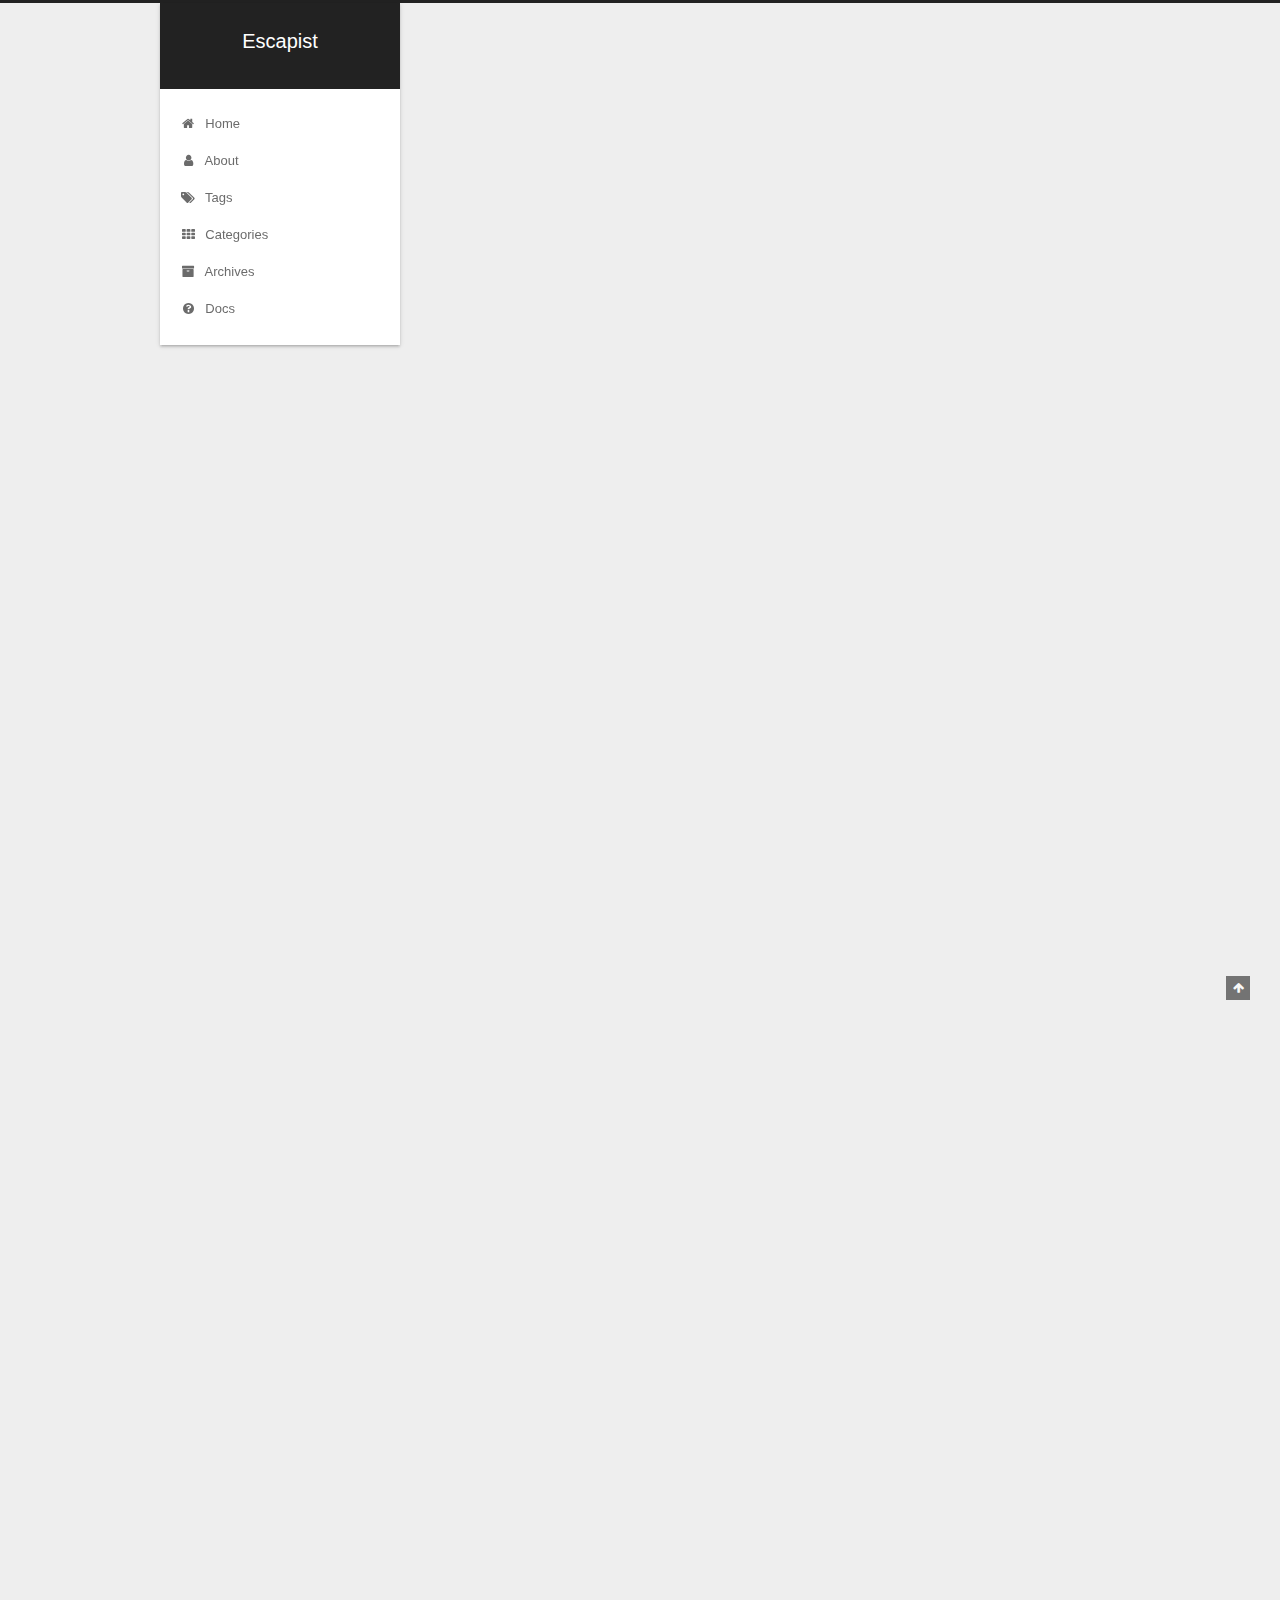
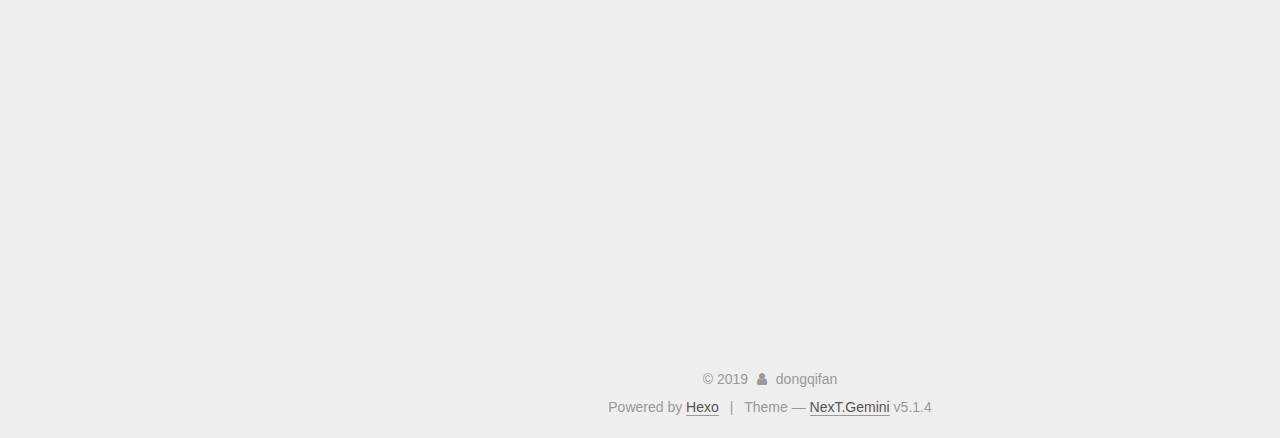
<file: index.html>
<!DOCTYPE html>



  


<html class="theme-next gemini use-motion" lang>
<head><meta name="generator" content="Hexo 3.9.0">
  <meta charset="UTF-8">
<meta http-equiv="X-UA-Compatible" content="IE=edge">
<meta name="viewport" content="width=device-width, initial-scale=1, maximum-scale=1">
<meta name="theme-color" content="#222">









<meta http-equiv="Cache-Control" content="no-transform">
<meta http-equiv="Cache-Control" content="no-siteapp">
















  
  
  <link href="/lib/fancybox/source/jquery.fancybox.css?v=2.1.5" rel="stylesheet" type="text/css">







<link href="/lib/font-awesome/css/font-awesome.min.css?v=4.6.2" rel="stylesheet" type="text/css">

<link href="/css/main.css?v=5.1.4" rel="stylesheet" type="text/css">


  <link rel="apple-touch-icon" sizes="180x180" href="/images/apple-touch-icon-next.png?v=5.1.4">


  <link rel="icon" type="image/png" sizes="32x32" href="/images/favicon-32x32-next.png?v=5.1.4">


  <link rel="icon" type="image/png" sizes="16x16" href="/images/favicon-16x16-next.png?v=5.1.4">


  <link rel="mask-icon" href="/images/logo.svg?v=5.1.4" color="#222">


  <link rel="manifest" href="/images/manifest.json">


  <meta name="msapplication-config" content="/images/browserconfig.xml">



  <meta name="keywords" content="Hexo, NexT">










<meta property="og:type" content="website">
<meta property="og:title" content="Escapist">
<meta property="og:url" content="http://yoursite.com/index.html">
<meta property="og:site_name" content="Escapist">
<meta property="og:locale" content="default">
<meta name="twitter:card" content="summary">
<meta name="twitter:title" content="Escapist">



<script type="text/javascript" id="hexo.configurations">
  var NexT = window.NexT || {};
  var CONFIG = {
    root: '/',
    scheme: 'Gemini',
    version: '5.1.4',
    sidebar: {"position":"left","display":"post","offset":12,"b2t":false,"scrollpercent":false,"onmobile":false},
    fancybox: true,
    tabs: true,
    motion: {"enable":true,"async":false,"transition":{"post_block":"fadeIn","post_header":"slideDownIn","post_body":"slideDownIn","coll_header":"slideLeftIn","sidebar":"slideUpIn"}},
    duoshuo: {
      userId: '0',
      author: 'Author'
    },
    algolia: {
      applicationID: '',
      apiKey: '',
      indexName: '',
      hits: {"per_page":10},
      labels: {"input_placeholder":"Search for Posts","hits_empty":"We didn't find any results for the search: ${query}","hits_stats":"${hits} results found in ${time} ms"}
    }
  };
</script>



  <link rel="canonical" href="http://yoursite.com/">





  <title>Escapist</title>
  








</head>

<body itemscope itemtype="http://schema.org/WebPage" lang="default">

  
  
    
  

  <div class="container sidebar-position-left 
  page-home">
    <div class="headband"></div>

    <header id="header" class="header" itemscope itemtype="http://schema.org/WPHeader">
      <div class="header-inner"><div class="site-brand-wrapper">
  <div class="site-meta ">
    

    <div class="custom-logo-site-title">
      <a href="/" class="brand" rel="start">
        <span class="logo-line-before"><i></i></span>
        <span class="site-title">Escapist</span>
        <span class="logo-line-after"><i></i></span>
      </a>
    </div>
      
        <p class="site-subtitle"></p>
      
  </div>

  <div class="site-nav-toggle">
    <button>
      <span class="btn-bar"></span>
      <span class="btn-bar"></span>
      <span class="btn-bar"></span>
    </button>
  </div>
</div>

<nav class="site-nav">
  

  
    <ul id="menu" class="menu">
      
        
        <li class="menu-item menu-item-home">
          <a href="/" rel="section">
            
              <i class="menu-item-icon fa fa-fw fa-home"></i> <br>
            
            Home
          </a>
        </li>
      
        
        <li class="menu-item menu-item-about">
          <a href="/about/" rel="section">
            
              <i class="menu-item-icon fa fa-fw fa-user"></i> <br>
            
            About
          </a>
        </li>
      
        
        <li class="menu-item menu-item-tags">
          <a href="/tags/" rel="section">
            
              <i class="menu-item-icon fa fa-fw fa-tags"></i> <br>
            
            Tags
          </a>
        </li>
      
        
        <li class="menu-item menu-item-categories">
          <a href="/categories/" rel="section">
            
              <i class="menu-item-icon fa fa-fw fa-th"></i> <br>
            
            Categories
          </a>
        </li>
      
        
        <li class="menu-item menu-item-archives">
          <a href="/archives/" rel="section">
            
              <i class="menu-item-icon fa fa-fw fa-archive"></i> <br>
            
            Archives
          </a>
        </li>
      
        
        <li class="menu-item menu-item-docs">
          <a href="/" rel="section">
            
              <i class="menu-item-icon fa fa-fw fa-question-circle"></i> <br>
            
            Docs
          </a>
        </li>
      

      
    </ul>
  

  
</nav>



 </div>
    </header>

    <main id="main" class="main">
      <div class="main-inner">
        <div class="content-wrap">
          <div id="content" class="content">
            
  <section id="posts" class="posts-expand">
    
      

  

  
  
  

  <article class="post post-type-normal" itemscope itemtype="http://schema.org/Article">
  
  
  
  <div class="post-block">
    <link itemprop="mainEntityOfPage" href="http://yoursite.com/2019/07/31/Mac下APUE环境配置/">

    <span hidden itemprop="author" itemscope itemtype="http://schema.org/Person">
      <meta itemprop="name" content="dongqifan">
      <meta itemprop="description" content>
      <meta itemprop="image" content="/images/avatar.gif">
    </span>

    <span hidden itemprop="publisher" itemscope itemtype="http://schema.org/Organization">
      <meta itemprop="name" content="Escapist">
    </span>

    
      <header class="post-header">

        
        
          <h1 class="post-title" itemprop="name headline">
                
                <a class="post-title-link" href="/2019/07/31/Mac下APUE环境配置/" itemprop="url">Mac下APUE环境配置</a></h1>
        

        <div class="post-meta">
          <span class="post-time">
            
              <span class="post-meta-item-icon">
                <i class="fa fa-calendar-o"></i>
              </span>
              
                <span class="post-meta-item-text">Posted on</span>
              
              <time title="Post created" itemprop="dateCreated datePublished" datetime="2019-07-31T23:54:31+08:00">
                2019-07-31
              </time>
            

            

            
          </span>

          

          
            
          

          
          

          

          

          

        </div>
      </header>
    

    
    
    
    <div class="post-body" itemprop="articleBody">

      
      

      
        
          
            <h2 id="前言"><a href="#前言" class="headerlink" title="前言"></a>前言</h2><p>最近打算分析学习nginx和redis源码，主要目的是想通过分析优秀的开源软件学习顶尖高手的软件设计思路，同时通过学习优秀的开源软件将会学习很多知识。本人比较喜欢偏底层的知识体系，而nginx和redis又都是用c语言写的，都是开源里面非常优秀的软件，涉及到大量的系统底层编程，可谓知识的盛宴。所以在研究源码时，需要学习APUE相关知识，APUE即unix网络环境高级编程，经典书籍。本篇文章主要是讲解如何在mac环境下搭建APUE的源码工程，基于第三版！！</p>
<h2 id="配置运行环境"><a href="#配置运行环境" class="headerlink" title="配置运行环境"></a>配置运行环境</h2><ul>
<li>首先去官网下载源码tar包，地址：<a href="http://www.apuebook.com/apue3e.html" target="_blank" rel="noopener">http://www.apuebook.com/apue3e.html</a>或者直接下载：<a href="http://www.apuebook.com/src.3e.tar.gz" target="_blank" rel="noopener">http://www.apuebook.com/src.3e.tar.gz</a></li>
<li>将下载好的包放到本地喜欢的目录解压，进入解压目录后将<strong>error.c</strong>和<strong>apue.h</strong>拷贝到相应的路径下：<code>cp include/apue.h /usr/local/include</code>和<code>cp lib/error.c /usr/local/include/</code></li>
<li>然后将拷贝过去的<code>apue.h</code>中的最后一个<code>#endif</code>前，将<code>error.c</code>使用#include进去，如下：<img src="/2019/07/31/Mac下APUE环境配置/1.png" title="This is an example image"></li>
<li>到此结束</li>
</ul>

          
        
      
    </div>
    
    
    

    

    

    

    <footer class="post-footer">
      

      

      

      
      
        <div class="post-eof"></div>
      
    </footer>
  </div>
  
  
  
  </article>


    
      

  

  
  
  

  <article class="post post-type-normal" itemscope itemtype="http://schema.org/Article">
  
  
  
  <div class="post-block">
    <link itemprop="mainEntityOfPage" href="http://yoursite.com/2019/07/29/hello-world/">

    <span hidden itemprop="author" itemscope itemtype="http://schema.org/Person">
      <meta itemprop="name" content="dongqifan">
      <meta itemprop="description" content>
      <meta itemprop="image" content="/images/avatar.gif">
    </span>

    <span hidden itemprop="publisher" itemscope itemtype="http://schema.org/Organization">
      <meta itemprop="name" content="Escapist">
    </span>

    
      <header class="post-header">

        
        
          <h1 class="post-title" itemprop="name headline">
                
                <a class="post-title-link" href="/2019/07/29/hello-world/" itemprop="url">Hello World</a></h1>
        

        <div class="post-meta">
          <span class="post-time">
            
              <span class="post-meta-item-icon">
                <i class="fa fa-calendar-o"></i>
              </span>
              
                <span class="post-meta-item-text">Posted on</span>
              
              <time title="Post created" itemprop="dateCreated datePublished" datetime="2019-07-29T23:26:55+08:00">
                2019-07-29
              </time>
            

            

            
          </span>

          

          
            
          

          
          

          

          

          

        </div>
      </header>
    

    
    
    
    <div class="post-body" itemprop="articleBody">

      
      

      
        
          
            <p>Welcome to <a href="https://hexo.io/" target="_blank" rel="noopener">Hexo</a>! This is your very first post. Check <a href="https://hexo.io/docs/" target="_blank" rel="noopener">documentation</a> for more info. If you get any problems when using Hexo, you can find the answer in <a href="https://hexo.io/docs/troubleshooting.html" target="_blank" rel="noopener">troubleshooting</a> or you can ask me on <a href="https://github.com/hexojs/hexo/issues" target="_blank" rel="noopener">GitHub</a>.</p>
<h2 id="Quick-Start"><a href="#Quick-Start" class="headerlink" title="Quick Start"></a>Quick Start</h2><h3 id="Create-a-new-post"><a href="#Create-a-new-post" class="headerlink" title="Create a new post"></a>Create a new post</h3><figure class="highlight bash"><table><tr><td class="gutter"><pre><span class="line">1</span><br></pre></td><td class="code"><pre><span class="line">$ hexo new <span class="string">"My New Post"</span></span><br></pre></td></tr></table></figure>

<p>More info: <a href="https://hexo.io/docs/writing.html" target="_blank" rel="noopener">Writing</a></p>
<h3 id="Run-server"><a href="#Run-server" class="headerlink" title="Run server"></a>Run server</h3><figure class="highlight bash"><table><tr><td class="gutter"><pre><span class="line">1</span><br></pre></td><td class="code"><pre><span class="line">$ hexo server</span><br></pre></td></tr></table></figure>

<p>More info: <a href="https://hexo.io/docs/server.html" target="_blank" rel="noopener">Server</a></p>
<h3 id="Generate-static-files"><a href="#Generate-static-files" class="headerlink" title="Generate static files"></a>Generate static files</h3><figure class="highlight bash"><table><tr><td class="gutter"><pre><span class="line">1</span><br></pre></td><td class="code"><pre><span class="line">$ hexo generate</span><br></pre></td></tr></table></figure>

<p>More info: <a href="https://hexo.io/docs/generating.html" target="_blank" rel="noopener">Generating</a></p>
<h3 id="Deploy-to-remote-sites"><a href="#Deploy-to-remote-sites" class="headerlink" title="Deploy to remote sites"></a>Deploy to remote sites</h3><figure class="highlight bash"><table><tr><td class="gutter"><pre><span class="line">1</span><br></pre></td><td class="code"><pre><span class="line">$ hexo deploy</span><br></pre></td></tr></table></figure>

<p>More info: <a href="https://hexo.io/docs/deployment.html" target="_blank" rel="noopener">Deployment</a></p>

          
        
      
    </div>
    
    
    

    

    

    

    <footer class="post-footer">
      

      

      

      
      
        <div class="post-eof"></div>
      
    </footer>
  </div>
  
  
  
  </article>


    
  </section>

  


          </div>
          


          

        </div>
        
          
  
  <div class="sidebar-toggle">
    <div class="sidebar-toggle-line-wrap">
      <span class="sidebar-toggle-line sidebar-toggle-line-first"></span>
      <span class="sidebar-toggle-line sidebar-toggle-line-middle"></span>
      <span class="sidebar-toggle-line sidebar-toggle-line-last"></span>
    </div>
  </div>

  <aside id="sidebar" class="sidebar">
    
    <div class="sidebar-inner">

      

      

      <section class="site-overview-wrap sidebar-panel sidebar-panel-active">
        <div class="site-overview">
          <div class="site-author motion-element" itemprop="author" itemscope itemtype="http://schema.org/Person">
            
              <img class="site-author-image" itemprop="image" src="/images/avatar.gif" alt="dongqifan">
            
              <p class="site-author-name" itemprop="name">dongqifan</p>
              <p class="site-description motion-element" itemprop="description"></p>
          </div>

          <nav class="site-state motion-element">

            
              <div class="site-state-item site-state-posts">
              
                <a href="/archives/">
              
                  <span class="site-state-item-count">2</span>
                  <span class="site-state-item-name">posts</span>
                </a>
              </div>
            

            

            
              
              
              <div class="site-state-item site-state-tags">
                
                  <span class="site-state-item-count">1</span>
                  <span class="site-state-item-name">tags</span>
                
              </div>
            

          </nav>

          

          

          
          

          
          

          

        </div>
      </section>

      

      

    </div>
  </aside>


        
      </div>
    </main>

    <footer id="footer" class="footer">
      <div class="footer-inner">
        <div class="copyright">&copy; <span itemprop="copyrightYear">2019</span>
  <span class="with-love">
    <i class="fa fa-user"></i>
  </span>
  <span class="author" itemprop="copyrightHolder">dongqifan</span>

  
</div>


  <div class="powered-by">Powered by <a class="theme-link" target="_blank" href="https://hexo.io">Hexo</a></div>



  <span class="post-meta-divider">|</span>



  <div class="theme-info">Theme &mdash; <a class="theme-link" target="_blank" href="https://github.com/iissnan/hexo-theme-next">NexT.Gemini</a> v5.1.4</div>




        







        
      </div>
    </footer>

    
      <div class="back-to-top">
        <i class="fa fa-arrow-up"></i>
        
      </div>
    

    

  </div>

  

<script type="text/javascript">
  if (Object.prototype.toString.call(window.Promise) !== '[object Function]') {
    window.Promise = null;
  }
</script>









  












  
  
    <script type="text/javascript" src="/lib/jquery/index.js?v=2.1.3"></script>
  

  
  
    <script type="text/javascript" src="/lib/fastclick/lib/fastclick.min.js?v=1.0.6"></script>
  

  
  
    <script type="text/javascript" src="/lib/jquery_lazyload/jquery.lazyload.js?v=1.9.7"></script>
  

  
  
    <script type="text/javascript" src="/lib/velocity/velocity.min.js?v=1.2.1"></script>
  

  
  
    <script type="text/javascript" src="/lib/velocity/velocity.ui.min.js?v=1.2.1"></script>
  

  
  
    <script type="text/javascript" src="/lib/fancybox/source/jquery.fancybox.pack.js?v=2.1.5"></script>
  


  


  <script type="text/javascript" src="/js/src/utils.js?v=5.1.4"></script>

  <script type="text/javascript" src="/js/src/motion.js?v=5.1.4"></script>



  
  


  <script type="text/javascript" src="/js/src/affix.js?v=5.1.4"></script>

  <script type="text/javascript" src="/js/src/schemes/pisces.js?v=5.1.4"></script>



  

  


  <script type="text/javascript" src="/js/src/bootstrap.js?v=5.1.4"></script>



  


  




	





  





  












  





  

  

  

  
  

  

  

  

</body>
</html>
</file>
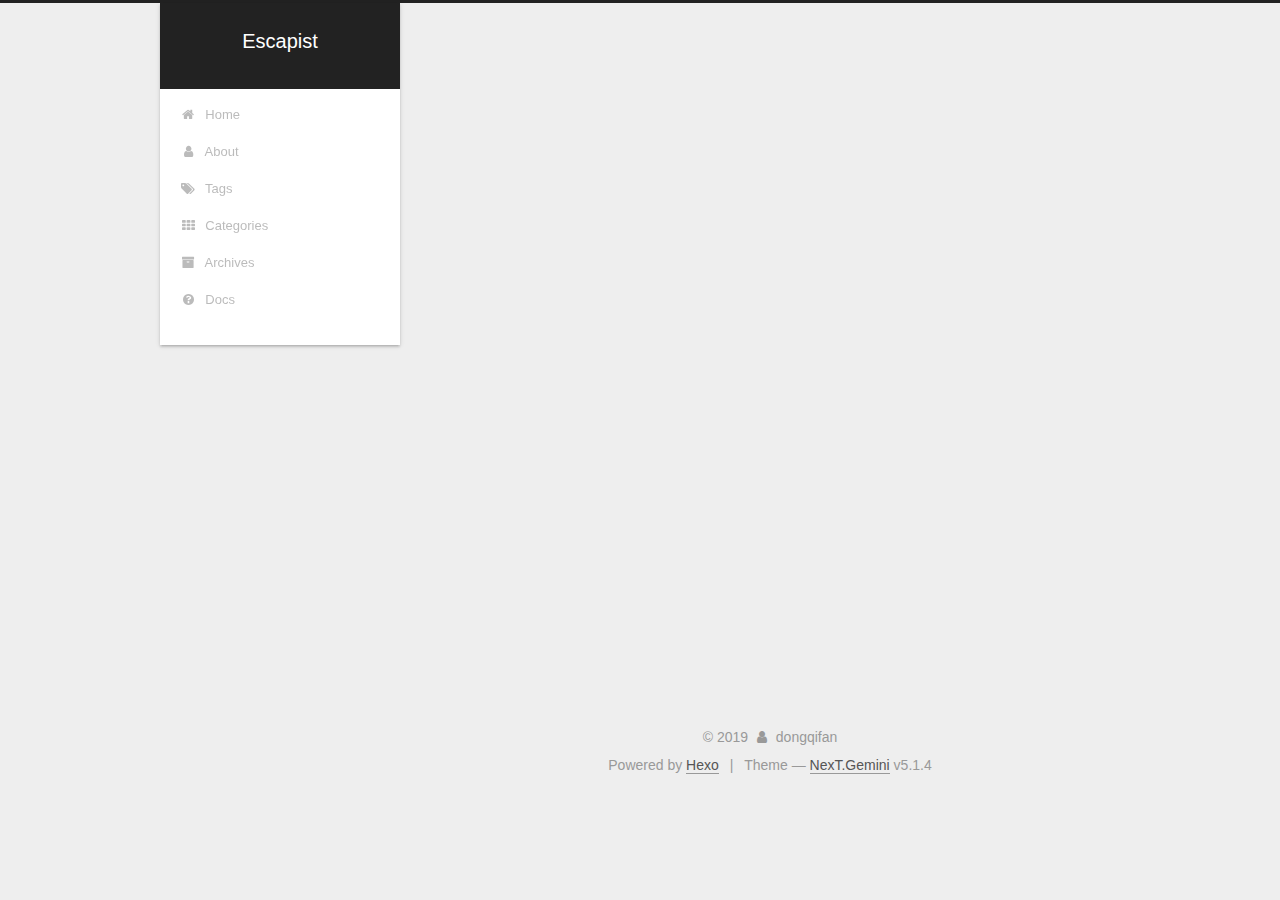
<file: archives/index.html>
<!DOCTYPE html>



  


<html class="theme-next gemini use-motion" lang>
<head><meta name="generator" content="Hexo 3.9.0">
  <meta charset="UTF-8">
<meta http-equiv="X-UA-Compatible" content="IE=edge">
<meta name="viewport" content="width=device-width, initial-scale=1, maximum-scale=1">
<meta name="theme-color" content="#222">









<meta http-equiv="Cache-Control" content="no-transform">
<meta http-equiv="Cache-Control" content="no-siteapp">
















  
  
  <link href="/lib/fancybox/source/jquery.fancybox.css?v=2.1.5" rel="stylesheet" type="text/css">







<link href="/lib/font-awesome/css/font-awesome.min.css?v=4.6.2" rel="stylesheet" type="text/css">

<link href="/css/main.css?v=5.1.4" rel="stylesheet" type="text/css">


  <link rel="apple-touch-icon" sizes="180x180" href="/images/apple-touch-icon-next.png?v=5.1.4">


  <link rel="icon" type="image/png" sizes="32x32" href="/images/favicon-32x32-next.png?v=5.1.4">


  <link rel="icon" type="image/png" sizes="16x16" href="/images/favicon-16x16-next.png?v=5.1.4">


  <link rel="mask-icon" href="/images/logo.svg?v=5.1.4" color="#222">


  <link rel="manifest" href="/images/manifest.json">


  <meta name="msapplication-config" content="/images/browserconfig.xml">



  <meta name="keywords" content="Hexo, NexT">










<meta property="og:type" content="website">
<meta property="og:title" content="Escapist">
<meta property="og:url" content="http://yoursite.com/archives/index.html">
<meta property="og:site_name" content="Escapist">
<meta property="og:locale" content="default">
<meta name="twitter:card" content="summary">
<meta name="twitter:title" content="Escapist">



<script type="text/javascript" id="hexo.configurations">
  var NexT = window.NexT || {};
  var CONFIG = {
    root: '/',
    scheme: 'Gemini',
    version: '5.1.4',
    sidebar: {"position":"left","display":"post","offset":12,"b2t":false,"scrollpercent":false,"onmobile":false},
    fancybox: true,
    tabs: true,
    motion: {"enable":true,"async":false,"transition":{"post_block":"fadeIn","post_header":"slideDownIn","post_body":"slideDownIn","coll_header":"slideLeftIn","sidebar":"slideUpIn"}},
    duoshuo: {
      userId: '0',
      author: 'Author'
    },
    algolia: {
      applicationID: '',
      apiKey: '',
      indexName: '',
      hits: {"per_page":10},
      labels: {"input_placeholder":"Search for Posts","hits_empty":"We didn't find any results for the search: ${query}","hits_stats":"${hits} results found in ${time} ms"}
    }
  };
</script>



  <link rel="canonical" href="http://yoursite.com/archives/">





  <title>Archive | Escapist</title>
  








</head>

<body itemscope itemtype="http://schema.org/WebPage" lang="default">

  
  
    
  

  <div class="container sidebar-position-left page-archive">
    <div class="headband"></div>

    <header id="header" class="header" itemscope itemtype="http://schema.org/WPHeader">
      <div class="header-inner"><div class="site-brand-wrapper">
  <div class="site-meta ">
    

    <div class="custom-logo-site-title">
      <a href="/" class="brand" rel="start">
        <span class="logo-line-before"><i></i></span>
        <span class="site-title">Escapist</span>
        <span class="logo-line-after"><i></i></span>
      </a>
    </div>
      
        <p class="site-subtitle"></p>
      
  </div>

  <div class="site-nav-toggle">
    <button>
      <span class="btn-bar"></span>
      <span class="btn-bar"></span>
      <span class="btn-bar"></span>
    </button>
  </div>
</div>

<nav class="site-nav">
  

  
    <ul id="menu" class="menu">
      
        
        <li class="menu-item menu-item-home">
          <a href="/" rel="section">
            
              <i class="menu-item-icon fa fa-fw fa-home"></i> <br>
            
            Home
          </a>
        </li>
      
        
        <li class="menu-item menu-item-about">
          <a href="/about/" rel="section">
            
              <i class="menu-item-icon fa fa-fw fa-user"></i> <br>
            
            About
          </a>
        </li>
      
        
        <li class="menu-item menu-item-tags">
          <a href="/tags/" rel="section">
            
              <i class="menu-item-icon fa fa-fw fa-tags"></i> <br>
            
            Tags
          </a>
        </li>
      
        
        <li class="menu-item menu-item-categories">
          <a href="/categories/" rel="section">
            
              <i class="menu-item-icon fa fa-fw fa-th"></i> <br>
            
            Categories
          </a>
        </li>
      
        
        <li class="menu-item menu-item-archives">
          <a href="/archives/" rel="section">
            
              <i class="menu-item-icon fa fa-fw fa-archive"></i> <br>
            
            Archives
          </a>
        </li>
      
        
        <li class="menu-item menu-item-docs">
          <a href="/" rel="section">
            
              <i class="menu-item-icon fa fa-fw fa-question-circle"></i> <br>
            
            Docs
          </a>
        </li>
      

      
    </ul>
  

  
</nav>



 </div>
    </header>

    <main id="main" class="main">
      <div class="main-inner">
        <div class="content-wrap">
          <div id="content" class="content">
            

  
  
  
  <div class="post-block archive">
    <div id="posts" class="posts-collapse">
      <span class="archive-move-on"></span>

      <span class="archive-page-counter">
        
        
        
          
        
        Um..! 2 posts in total. Keep on posting.
      </span>

      

        
        
        

        
          
          <div class="collection-title">
            <h1 class="archive-year" id="archive-year-2019">2019</h1>
          </div>
        
        

        

  <article class="post post-type-normal" itemscope itemtype="http://schema.org/Article">
    <header class="post-header">

      <h2 class="post-title">
        
            <a class="post-title-link" href="/2019/07/31/Mac下APUE环境配置/" itemprop="url">
              
                <span itemprop="name">Mac下APUE环境配置</span>
              
            </a>
        
      </h2>

      <div class="post-meta">
        <time class="post-time" itemprop="dateCreated" datetime="2019-07-31T23:54:31+08:00" content="2019-07-31">
          07-31
        </time>
      </div>

    </header>
  </article>



      

        
        
        

        
        

        

  <article class="post post-type-normal" itemscope itemtype="http://schema.org/Article">
    <header class="post-header">

      <h2 class="post-title">
        
            <a class="post-title-link" href="/2019/07/29/hello-world/" itemprop="url">
              
                <span itemprop="name">Hello World</span>
              
            </a>
        
      </h2>

      <div class="post-meta">
        <time class="post-time" itemprop="dateCreated" datetime="2019-07-29T23:26:55+08:00" content="2019-07-29">
          07-29
        </time>
      </div>

    </header>
  </article>



      

    </div>
  </div>
  
  
  

  



          </div>
          


          

        </div>
        
          
  
  <div class="sidebar-toggle">
    <div class="sidebar-toggle-line-wrap">
      <span class="sidebar-toggle-line sidebar-toggle-line-first"></span>
      <span class="sidebar-toggle-line sidebar-toggle-line-middle"></span>
      <span class="sidebar-toggle-line sidebar-toggle-line-last"></span>
    </div>
  </div>

  <aside id="sidebar" class="sidebar">
    
    <div class="sidebar-inner">

      

      

      <section class="site-overview-wrap sidebar-panel sidebar-panel-active">
        <div class="site-overview">
          <div class="site-author motion-element" itemprop="author" itemscope itemtype="http://schema.org/Person">
            
              <img class="site-author-image" itemprop="image" src="/images/avatar.gif" alt="dongqifan">
            
              <p class="site-author-name" itemprop="name">dongqifan</p>
              <p class="site-description motion-element" itemprop="description"></p>
          </div>

          <nav class="site-state motion-element">

            
              <div class="site-state-item site-state-posts">
              
                <a href="/archives/">
              
                  <span class="site-state-item-count">2</span>
                  <span class="site-state-item-name">posts</span>
                </a>
              </div>
            

            

            
              
              
              <div class="site-state-item site-state-tags">
                
                  <span class="site-state-item-count">1</span>
                  <span class="site-state-item-name">tags</span>
                
              </div>
            

          </nav>

          

          

          
          

          
          

          

        </div>
      </section>

      

      

    </div>
  </aside>


        
      </div>
    </main>

    <footer id="footer" class="footer">
      <div class="footer-inner">
        <div class="copyright">&copy; <span itemprop="copyrightYear">2019</span>
  <span class="with-love">
    <i class="fa fa-user"></i>
  </span>
  <span class="author" itemprop="copyrightHolder">dongqifan</span>

  
</div>


  <div class="powered-by">Powered by <a class="theme-link" target="_blank" href="https://hexo.io">Hexo</a></div>



  <span class="post-meta-divider">|</span>



  <div class="theme-info">Theme &mdash; <a class="theme-link" target="_blank" href="https://github.com/iissnan/hexo-theme-next">NexT.Gemini</a> v5.1.4</div>




        







        
      </div>
    </footer>

    
      <div class="back-to-top">
        <i class="fa fa-arrow-up"></i>
        
      </div>
    

    

  </div>

  

<script type="text/javascript">
  if (Object.prototype.toString.call(window.Promise) !== '[object Function]') {
    window.Promise = null;
  }
</script>









  












  
  
    <script type="text/javascript" src="/lib/jquery/index.js?v=2.1.3"></script>
  

  
  
    <script type="text/javascript" src="/lib/fastclick/lib/fastclick.min.js?v=1.0.6"></script>
  

  
  
    <script type="text/javascript" src="/lib/jquery_lazyload/jquery.lazyload.js?v=1.9.7"></script>
  

  
  
    <script type="text/javascript" src="/lib/velocity/velocity.min.js?v=1.2.1"></script>
  

  
  
    <script type="text/javascript" src="/lib/velocity/velocity.ui.min.js?v=1.2.1"></script>
  

  
  
    <script type="text/javascript" src="/lib/fancybox/source/jquery.fancybox.pack.js?v=2.1.5"></script>
  


  


  <script type="text/javascript" src="/js/src/utils.js?v=5.1.4"></script>

  <script type="text/javascript" src="/js/src/motion.js?v=5.1.4"></script>



  
  


  <script type="text/javascript" src="/js/src/affix.js?v=5.1.4"></script>

  <script type="text/javascript" src="/js/src/schemes/pisces.js?v=5.1.4"></script>



  

  


  <script type="text/javascript" src="/js/src/bootstrap.js?v=5.1.4"></script>



  


  




	





  





  












  





  

  

  

  
  

  

  

  

</body>
</html>
</file>
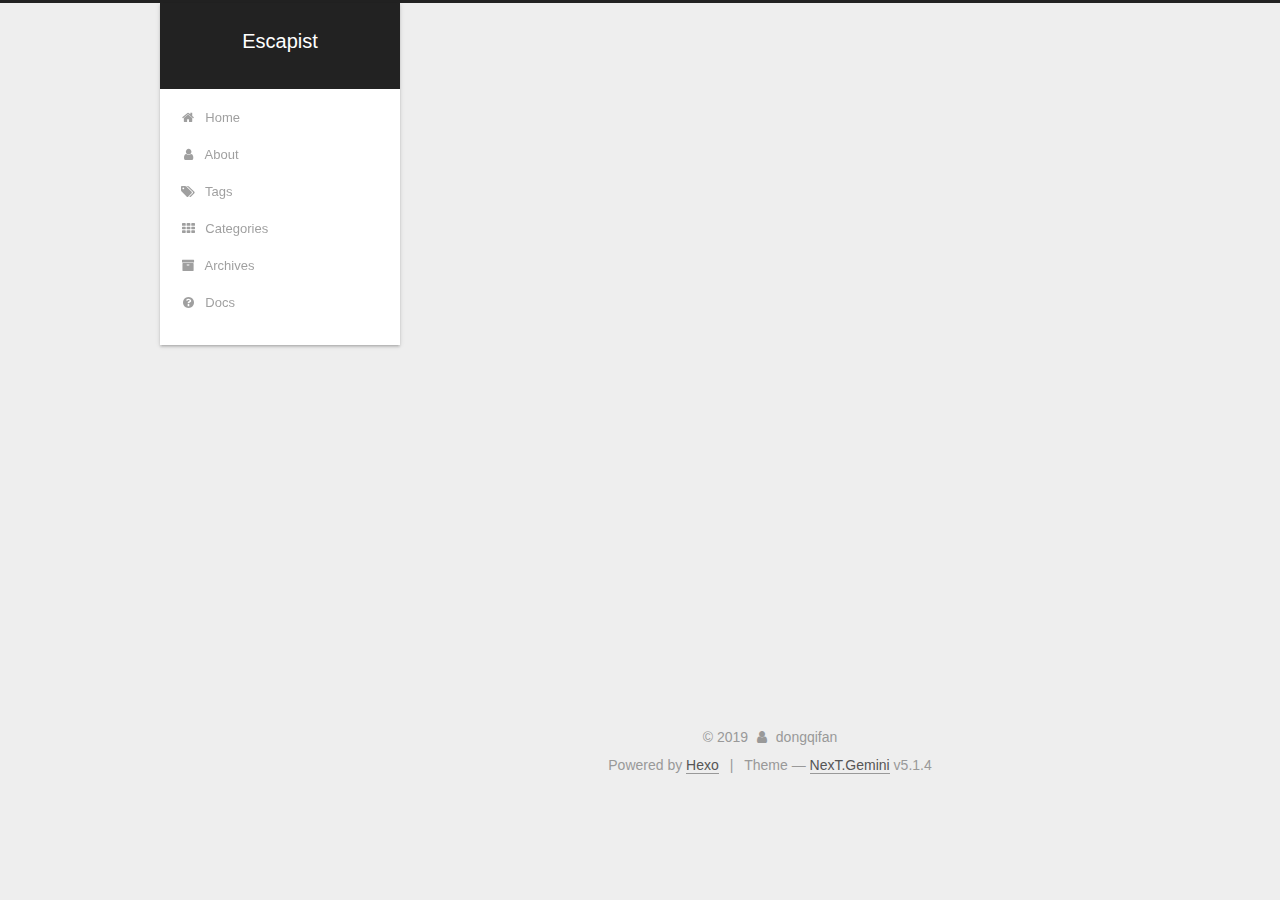
<file: archives/2019/index.html>
<!DOCTYPE html>



  


<html class="theme-next gemini use-motion" lang>
<head><meta name="generator" content="Hexo 3.9.0">
  <meta charset="UTF-8">
<meta http-equiv="X-UA-Compatible" content="IE=edge">
<meta name="viewport" content="width=device-width, initial-scale=1, maximum-scale=1">
<meta name="theme-color" content="#222">









<meta http-equiv="Cache-Control" content="no-transform">
<meta http-equiv="Cache-Control" content="no-siteapp">
















  
  
  <link href="/lib/fancybox/source/jquery.fancybox.css?v=2.1.5" rel="stylesheet" type="text/css">







<link href="/lib/font-awesome/css/font-awesome.min.css?v=4.6.2" rel="stylesheet" type="text/css">

<link href="/css/main.css?v=5.1.4" rel="stylesheet" type="text/css">


  <link rel="apple-touch-icon" sizes="180x180" href="/images/apple-touch-icon-next.png?v=5.1.4">


  <link rel="icon" type="image/png" sizes="32x32" href="/images/favicon-32x32-next.png?v=5.1.4">


  <link rel="icon" type="image/png" sizes="16x16" href="/images/favicon-16x16-next.png?v=5.1.4">


  <link rel="mask-icon" href="/images/logo.svg?v=5.1.4" color="#222">


  <link rel="manifest" href="/images/manifest.json">


  <meta name="msapplication-config" content="/images/browserconfig.xml">



  <meta name="keywords" content="Hexo, NexT">










<meta property="og:type" content="website">
<meta property="og:title" content="Escapist">
<meta property="og:url" content="http://yoursite.com/archives/2019/index.html">
<meta property="og:site_name" content="Escapist">
<meta property="og:locale" content="default">
<meta name="twitter:card" content="summary">
<meta name="twitter:title" content="Escapist">



<script type="text/javascript" id="hexo.configurations">
  var NexT = window.NexT || {};
  var CONFIG = {
    root: '/',
    scheme: 'Gemini',
    version: '5.1.4',
    sidebar: {"position":"left","display":"post","offset":12,"b2t":false,"scrollpercent":false,"onmobile":false},
    fancybox: true,
    tabs: true,
    motion: {"enable":true,"async":false,"transition":{"post_block":"fadeIn","post_header":"slideDownIn","post_body":"slideDownIn","coll_header":"slideLeftIn","sidebar":"slideUpIn"}},
    duoshuo: {
      userId: '0',
      author: 'Author'
    },
    algolia: {
      applicationID: '',
      apiKey: '',
      indexName: '',
      hits: {"per_page":10},
      labels: {"input_placeholder":"Search for Posts","hits_empty":"We didn't find any results for the search: ${query}","hits_stats":"${hits} results found in ${time} ms"}
    }
  };
</script>



  <link rel="canonical" href="http://yoursite.com/archives/2019/">





  <title>Archive | Escapist</title>
  








</head>

<body itemscope itemtype="http://schema.org/WebPage" lang="default">

  
  
    
  

  <div class="container sidebar-position-left page-archive">
    <div class="headband"></div>

    <header id="header" class="header" itemscope itemtype="http://schema.org/WPHeader">
      <div class="header-inner"><div class="site-brand-wrapper">
  <div class="site-meta ">
    

    <div class="custom-logo-site-title">
      <a href="/" class="brand" rel="start">
        <span class="logo-line-before"><i></i></span>
        <span class="site-title">Escapist</span>
        <span class="logo-line-after"><i></i></span>
      </a>
    </div>
      
        <p class="site-subtitle"></p>
      
  </div>

  <div class="site-nav-toggle">
    <button>
      <span class="btn-bar"></span>
      <span class="btn-bar"></span>
      <span class="btn-bar"></span>
    </button>
  </div>
</div>

<nav class="site-nav">
  

  
    <ul id="menu" class="menu">
      
        
        <li class="menu-item menu-item-home">
          <a href="/" rel="section">
            
              <i class="menu-item-icon fa fa-fw fa-home"></i> <br>
            
            Home
          </a>
        </li>
      
        
        <li class="menu-item menu-item-about">
          <a href="/about/" rel="section">
            
              <i class="menu-item-icon fa fa-fw fa-user"></i> <br>
            
            About
          </a>
        </li>
      
        
        <li class="menu-item menu-item-tags">
          <a href="/tags/" rel="section">
            
              <i class="menu-item-icon fa fa-fw fa-tags"></i> <br>
            
            Tags
          </a>
        </li>
      
        
        <li class="menu-item menu-item-categories">
          <a href="/categories/" rel="section">
            
              <i class="menu-item-icon fa fa-fw fa-th"></i> <br>
            
            Categories
          </a>
        </li>
      
        
        <li class="menu-item menu-item-archives">
          <a href="/archives/" rel="section">
            
              <i class="menu-item-icon fa fa-fw fa-archive"></i> <br>
            
            Archives
          </a>
        </li>
      
        
        <li class="menu-item menu-item-docs">
          <a href="/" rel="section">
            
              <i class="menu-item-icon fa fa-fw fa-question-circle"></i> <br>
            
            Docs
          </a>
        </li>
      

      
    </ul>
  

  
</nav>



 </div>
    </header>

    <main id="main" class="main">
      <div class="main-inner">
        <div class="content-wrap">
          <div id="content" class="content">
            

  
  
  
  <div class="post-block archive">
    <div id="posts" class="posts-collapse">
      <span class="archive-move-on"></span>

      <span class="archive-page-counter">
        
        
        
          
        
        Um..! 2 posts in total. Keep on posting.
      </span>

      

        
        
        

        
          
          <div class="collection-title">
            <h1 class="archive-year" id="archive-year-2019">2019</h1>
          </div>
        
        

        

  <article class="post post-type-normal" itemscope itemtype="http://schema.org/Article">
    <header class="post-header">

      <h2 class="post-title">
        
            <a class="post-title-link" href="/2019/07/31/Mac下APUE环境配置/" itemprop="url">
              
                <span itemprop="name">Mac下APUE环境配置</span>
              
            </a>
        
      </h2>

      <div class="post-meta">
        <time class="post-time" itemprop="dateCreated" datetime="2019-07-31T23:54:31+08:00" content="2019-07-31">
          07-31
        </time>
      </div>

    </header>
  </article>



      

        
        
        

        
        

        

  <article class="post post-type-normal" itemscope itemtype="http://schema.org/Article">
    <header class="post-header">

      <h2 class="post-title">
        
            <a class="post-title-link" href="/2019/07/29/hello-world/" itemprop="url">
              
                <span itemprop="name">Hello World</span>
              
            </a>
        
      </h2>

      <div class="post-meta">
        <time class="post-time" itemprop="dateCreated" datetime="2019-07-29T23:26:55+08:00" content="2019-07-29">
          07-29
        </time>
      </div>

    </header>
  </article>



      

    </div>
  </div>
  
  
  

  



          </div>
          


          

        </div>
        
          
  
  <div class="sidebar-toggle">
    <div class="sidebar-toggle-line-wrap">
      <span class="sidebar-toggle-line sidebar-toggle-line-first"></span>
      <span class="sidebar-toggle-line sidebar-toggle-line-middle"></span>
      <span class="sidebar-toggle-line sidebar-toggle-line-last"></span>
    </div>
  </div>

  <aside id="sidebar" class="sidebar">
    
    <div class="sidebar-inner">

      

      

      <section class="site-overview-wrap sidebar-panel sidebar-panel-active">
        <div class="site-overview">
          <div class="site-author motion-element" itemprop="author" itemscope itemtype="http://schema.org/Person">
            
              <img class="site-author-image" itemprop="image" src="/images/avatar.gif" alt="dongqifan">
            
              <p class="site-author-name" itemprop="name">dongqifan</p>
              <p class="site-description motion-element" itemprop="description"></p>
          </div>

          <nav class="site-state motion-element">

            
              <div class="site-state-item site-state-posts">
              
                <a href="/archives/">
              
                  <span class="site-state-item-count">2</span>
                  <span class="site-state-item-name">posts</span>
                </a>
              </div>
            

            

            
              
              
              <div class="site-state-item site-state-tags">
                
                  <span class="site-state-item-count">1</span>
                  <span class="site-state-item-name">tags</span>
                
              </div>
            

          </nav>

          

          

          
          

          
          

          

        </div>
      </section>

      

      

    </div>
  </aside>


        
      </div>
    </main>

    <footer id="footer" class="footer">
      <div class="footer-inner">
        <div class="copyright">&copy; <span itemprop="copyrightYear">2019</span>
  <span class="with-love">
    <i class="fa fa-user"></i>
  </span>
  <span class="author" itemprop="copyrightHolder">dongqifan</span>

  
</div>


  <div class="powered-by">Powered by <a class="theme-link" target="_blank" href="https://hexo.io">Hexo</a></div>



  <span class="post-meta-divider">|</span>



  <div class="theme-info">Theme &mdash; <a class="theme-link" target="_blank" href="https://github.com/iissnan/hexo-theme-next">NexT.Gemini</a> v5.1.4</div>




        







        
      </div>
    </footer>

    
      <div class="back-to-top">
        <i class="fa fa-arrow-up"></i>
        
      </div>
    

    

  </div>

  

<script type="text/javascript">
  if (Object.prototype.toString.call(window.Promise) !== '[object Function]') {
    window.Promise = null;
  }
</script>









  












  
  
    <script type="text/javascript" src="/lib/jquery/index.js?v=2.1.3"></script>
  

  
  
    <script type="text/javascript" src="/lib/fastclick/lib/fastclick.min.js?v=1.0.6"></script>
  

  
  
    <script type="text/javascript" src="/lib/jquery_lazyload/jquery.lazyload.js?v=1.9.7"></script>
  

  
  
    <script type="text/javascript" src="/lib/velocity/velocity.min.js?v=1.2.1"></script>
  

  
  
    <script type="text/javascript" src="/lib/velocity/velocity.ui.min.js?v=1.2.1"></script>
  

  
  
    <script type="text/javascript" src="/lib/fancybox/source/jquery.fancybox.pack.js?v=2.1.5"></script>
  


  


  <script type="text/javascript" src="/js/src/utils.js?v=5.1.4"></script>

  <script type="text/javascript" src="/js/src/motion.js?v=5.1.4"></script>



  
  


  <script type="text/javascript" src="/js/src/affix.js?v=5.1.4"></script>

  <script type="text/javascript" src="/js/src/schemes/pisces.js?v=5.1.4"></script>



  

  


  <script type="text/javascript" src="/js/src/bootstrap.js?v=5.1.4"></script>



  


  




	





  





  












  





  

  

  

  
  

  

  

  

</body>
</html>
</file>
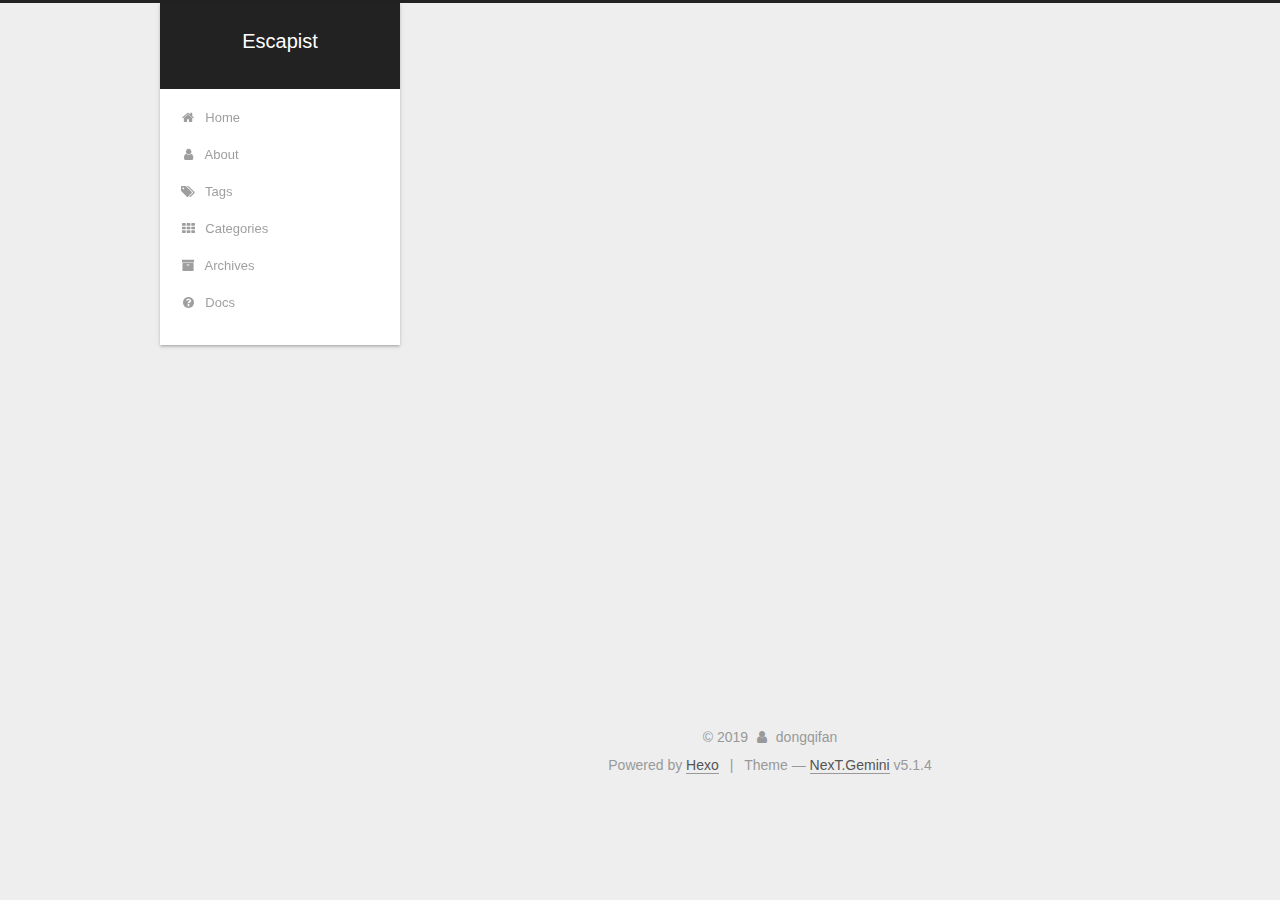
<file: tags/APUE/index.html>
<!DOCTYPE html>



  


<html class="theme-next gemini use-motion" lang>
<head><meta name="generator" content="Hexo 3.9.0">
  <meta charset="UTF-8">
<meta http-equiv="X-UA-Compatible" content="IE=edge">
<meta name="viewport" content="width=device-width, initial-scale=1, maximum-scale=1">
<meta name="theme-color" content="#222">









<meta http-equiv="Cache-Control" content="no-transform">
<meta http-equiv="Cache-Control" content="no-siteapp">
















  
  
  <link href="/lib/fancybox/source/jquery.fancybox.css?v=2.1.5" rel="stylesheet" type="text/css">







<link href="/lib/font-awesome/css/font-awesome.min.css?v=4.6.2" rel="stylesheet" type="text/css">

<link href="/css/main.css?v=5.1.4" rel="stylesheet" type="text/css">


  <link rel="apple-touch-icon" sizes="180x180" href="/images/apple-touch-icon-next.png?v=5.1.4">


  <link rel="icon" type="image/png" sizes="32x32" href="/images/favicon-32x32-next.png?v=5.1.4">


  <link rel="icon" type="image/png" sizes="16x16" href="/images/favicon-16x16-next.png?v=5.1.4">


  <link rel="mask-icon" href="/images/logo.svg?v=5.1.4" color="#222">


  <link rel="manifest" href="/images/manifest.json">


  <meta name="msapplication-config" content="/images/browserconfig.xml">



  <meta name="keywords" content="Hexo, NexT">










<meta property="og:type" content="website">
<meta property="og:title" content="Escapist">
<meta property="og:url" content="http://yoursite.com/tags/APUE/index.html">
<meta property="og:site_name" content="Escapist">
<meta property="og:locale" content="default">
<meta name="twitter:card" content="summary">
<meta name="twitter:title" content="Escapist">



<script type="text/javascript" id="hexo.configurations">
  var NexT = window.NexT || {};
  var CONFIG = {
    root: '/',
    scheme: 'Gemini',
    version: '5.1.4',
    sidebar: {"position":"left","display":"post","offset":12,"b2t":false,"scrollpercent":false,"onmobile":false},
    fancybox: true,
    tabs: true,
    motion: {"enable":true,"async":false,"transition":{"post_block":"fadeIn","post_header":"slideDownIn","post_body":"slideDownIn","coll_header":"slideLeftIn","sidebar":"slideUpIn"}},
    duoshuo: {
      userId: '0',
      author: 'Author'
    },
    algolia: {
      applicationID: '',
      apiKey: '',
      indexName: '',
      hits: {"per_page":10},
      labels: {"input_placeholder":"Search for Posts","hits_empty":"We didn't find any results for the search: ${query}","hits_stats":"${hits} results found in ${time} ms"}
    }
  };
</script>



  <link rel="canonical" href="http://yoursite.com/tags/APUE/">





  <title>Tag: APUE | Escapist</title>
  








</head>

<body itemscope itemtype="http://schema.org/WebPage" lang="default">

  
  
    
  

  <div class="container sidebar-position-left ">
    <div class="headband"></div>

    <header id="header" class="header" itemscope itemtype="http://schema.org/WPHeader">
      <div class="header-inner"><div class="site-brand-wrapper">
  <div class="site-meta ">
    

    <div class="custom-logo-site-title">
      <a href="/" class="brand" rel="start">
        <span class="logo-line-before"><i></i></span>
        <span class="site-title">Escapist</span>
        <span class="logo-line-after"><i></i></span>
      </a>
    </div>
      
        <p class="site-subtitle"></p>
      
  </div>

  <div class="site-nav-toggle">
    <button>
      <span class="btn-bar"></span>
      <span class="btn-bar"></span>
      <span class="btn-bar"></span>
    </button>
  </div>
</div>

<nav class="site-nav">
  

  
    <ul id="menu" class="menu">
      
        
        <li class="menu-item menu-item-home">
          <a href="/" rel="section">
            
              <i class="menu-item-icon fa fa-fw fa-home"></i> <br>
            
            Home
          </a>
        </li>
      
        
        <li class="menu-item menu-item-about">
          <a href="/about/" rel="section">
            
              <i class="menu-item-icon fa fa-fw fa-user"></i> <br>
            
            About
          </a>
        </li>
      
        
        <li class="menu-item menu-item-tags">
          <a href="/tags/" rel="section">
            
              <i class="menu-item-icon fa fa-fw fa-tags"></i> <br>
            
            Tags
          </a>
        </li>
      
        
        <li class="menu-item menu-item-categories">
          <a href="/categories/" rel="section">
            
              <i class="menu-item-icon fa fa-fw fa-th"></i> <br>
            
            Categories
          </a>
        </li>
      
        
        <li class="menu-item menu-item-archives">
          <a href="/archives/" rel="section">
            
              <i class="menu-item-icon fa fa-fw fa-archive"></i> <br>
            
            Archives
          </a>
        </li>
      
        
        <li class="menu-item menu-item-docs">
          <a href="/" rel="section">
            
              <i class="menu-item-icon fa fa-fw fa-question-circle"></i> <br>
            
            Docs
          </a>
        </li>
      

      
    </ul>
  

  
</nav>



 </div>
    </header>

    <main id="main" class="main">
      <div class="main-inner">
        <div class="content-wrap">
          <div id="content" class="content">
            

  
  
  
  <div class="post-block tag">

    <div id="posts" class="posts-collapse">
      <div class="collection-title">
        <h1>APUE<small>Tag</small>
        </h1>
      </div>

      
        

  <article class="post post-type-normal" itemscope itemtype="http://schema.org/Article">
    <header class="post-header">

      <h2 class="post-title">
        
            <a class="post-title-link" href="/2019/07/31/Mac下APUE环境配置/" itemprop="url">
              
                <span itemprop="name">Mac下APUE环境配置</span>
              
            </a>
        
      </h2>

      <div class="post-meta">
        <time class="post-time" itemprop="dateCreated" datetime="2019-07-31T23:54:31+08:00" content="2019-07-31">
          07-31
        </time>
      </div>

    </header>
  </article>


      
    </div>

  </div>
  
  
  

  


          </div>
          


          

        </div>
        
          
  
  <div class="sidebar-toggle">
    <div class="sidebar-toggle-line-wrap">
      <span class="sidebar-toggle-line sidebar-toggle-line-first"></span>
      <span class="sidebar-toggle-line sidebar-toggle-line-middle"></span>
      <span class="sidebar-toggle-line sidebar-toggle-line-last"></span>
    </div>
  </div>

  <aside id="sidebar" class="sidebar">
    
    <div class="sidebar-inner">

      

      

      <section class="site-overview-wrap sidebar-panel sidebar-panel-active">
        <div class="site-overview">
          <div class="site-author motion-element" itemprop="author" itemscope itemtype="http://schema.org/Person">
            
              <img class="site-author-image" itemprop="image" src="/images/avatar.gif" alt="dongqifan">
            
              <p class="site-author-name" itemprop="name">dongqifan</p>
              <p class="site-description motion-element" itemprop="description"></p>
          </div>

          <nav class="site-state motion-element">

            
              <div class="site-state-item site-state-posts">
              
                <a href="/archives/">
              
                  <span class="site-state-item-count">2</span>
                  <span class="site-state-item-name">posts</span>
                </a>
              </div>
            

            

            
              
              
              <div class="site-state-item site-state-tags">
                
                  <span class="site-state-item-count">1</span>
                  <span class="site-state-item-name">tags</span>
                
              </div>
            

          </nav>

          

          

          
          

          
          

          

        </div>
      </section>

      

      

    </div>
  </aside>


        
      </div>
    </main>

    <footer id="footer" class="footer">
      <div class="footer-inner">
        <div class="copyright">&copy; <span itemprop="copyrightYear">2019</span>
  <span class="with-love">
    <i class="fa fa-user"></i>
  </span>
  <span class="author" itemprop="copyrightHolder">dongqifan</span>

  
</div>


  <div class="powered-by">Powered by <a class="theme-link" target="_blank" href="https://hexo.io">Hexo</a></div>



  <span class="post-meta-divider">|</span>



  <div class="theme-info">Theme &mdash; <a class="theme-link" target="_blank" href="https://github.com/iissnan/hexo-theme-next">NexT.Gemini</a> v5.1.4</div>




        







        
      </div>
    </footer>

    
      <div class="back-to-top">
        <i class="fa fa-arrow-up"></i>
        
      </div>
    

    

  </div>

  

<script type="text/javascript">
  if (Object.prototype.toString.call(window.Promise) !== '[object Function]') {
    window.Promise = null;
  }
</script>









  












  
  
    <script type="text/javascript" src="/lib/jquery/index.js?v=2.1.3"></script>
  

  
  
    <script type="text/javascript" src="/lib/fastclick/lib/fastclick.min.js?v=1.0.6"></script>
  

  
  
    <script type="text/javascript" src="/lib/jquery_lazyload/jquery.lazyload.js?v=1.9.7"></script>
  

  
  
    <script type="text/javascript" src="/lib/velocity/velocity.min.js?v=1.2.1"></script>
  

  
  
    <script type="text/javascript" src="/lib/velocity/velocity.ui.min.js?v=1.2.1"></script>
  

  
  
    <script type="text/javascript" src="/lib/fancybox/source/jquery.fancybox.pack.js?v=2.1.5"></script>
  


  


  <script type="text/javascript" src="/js/src/utils.js?v=5.1.4"></script>

  <script type="text/javascript" src="/js/src/motion.js?v=5.1.4"></script>



  
  


  <script type="text/javascript" src="/js/src/affix.js?v=5.1.4"></script>

  <script type="text/javascript" src="/js/src/schemes/pisces.js?v=5.1.4"></script>



  

  


  <script type="text/javascript" src="/js/src/bootstrap.js?v=5.1.4"></script>



  


  




	





  





  












  





  

  

  

  
  

  

  

  

</body>
</html>
</file>
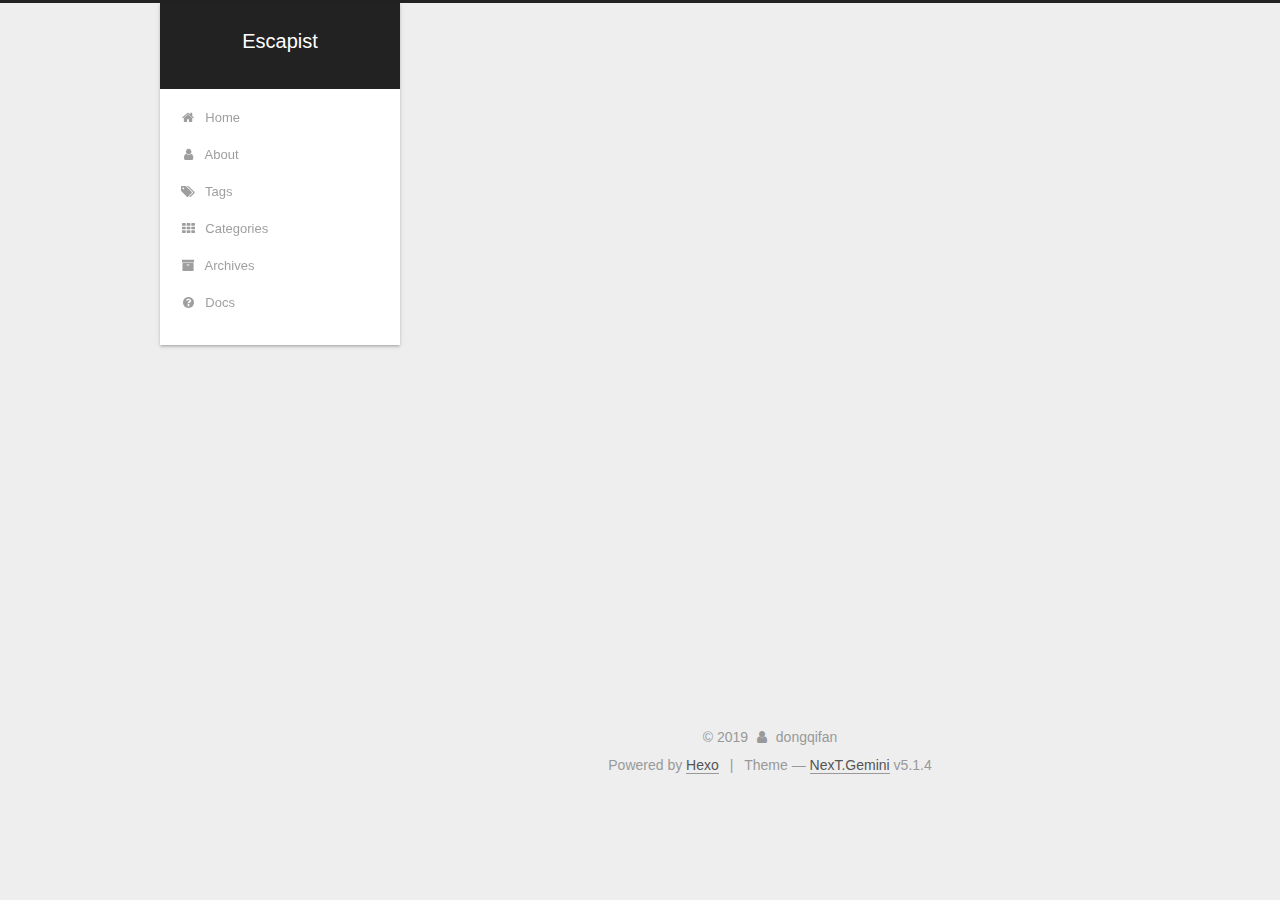
<file: archives/2019/07/index.html>
<!DOCTYPE html>



  


<html class="theme-next gemini use-motion" lang>
<head><meta name="generator" content="Hexo 3.9.0">
  <meta charset="UTF-8">
<meta http-equiv="X-UA-Compatible" content="IE=edge">
<meta name="viewport" content="width=device-width, initial-scale=1, maximum-scale=1">
<meta name="theme-color" content="#222">









<meta http-equiv="Cache-Control" content="no-transform">
<meta http-equiv="Cache-Control" content="no-siteapp">
















  
  
  <link href="/lib/fancybox/source/jquery.fancybox.css?v=2.1.5" rel="stylesheet" type="text/css">







<link href="/lib/font-awesome/css/font-awesome.min.css?v=4.6.2" rel="stylesheet" type="text/css">

<link href="/css/main.css?v=5.1.4" rel="stylesheet" type="text/css">


  <link rel="apple-touch-icon" sizes="180x180" href="/images/apple-touch-icon-next.png?v=5.1.4">


  <link rel="icon" type="image/png" sizes="32x32" href="/images/favicon-32x32-next.png?v=5.1.4">


  <link rel="icon" type="image/png" sizes="16x16" href="/images/favicon-16x16-next.png?v=5.1.4">


  <link rel="mask-icon" href="/images/logo.svg?v=5.1.4" color="#222">


  <link rel="manifest" href="/images/manifest.json">


  <meta name="msapplication-config" content="/images/browserconfig.xml">



  <meta name="keywords" content="Hexo, NexT">










<meta property="og:type" content="website">
<meta property="og:title" content="Escapist">
<meta property="og:url" content="http://yoursite.com/archives/2019/07/index.html">
<meta property="og:site_name" content="Escapist">
<meta property="og:locale" content="default">
<meta name="twitter:card" content="summary">
<meta name="twitter:title" content="Escapist">



<script type="text/javascript" id="hexo.configurations">
  var NexT = window.NexT || {};
  var CONFIG = {
    root: '/',
    scheme: 'Gemini',
    version: '5.1.4',
    sidebar: {"position":"left","display":"post","offset":12,"b2t":false,"scrollpercent":false,"onmobile":false},
    fancybox: true,
    tabs: true,
    motion: {"enable":true,"async":false,"transition":{"post_block":"fadeIn","post_header":"slideDownIn","post_body":"slideDownIn","coll_header":"slideLeftIn","sidebar":"slideUpIn"}},
    duoshuo: {
      userId: '0',
      author: 'Author'
    },
    algolia: {
      applicationID: '',
      apiKey: '',
      indexName: '',
      hits: {"per_page":10},
      labels: {"input_placeholder":"Search for Posts","hits_empty":"We didn't find any results for the search: ${query}","hits_stats":"${hits} results found in ${time} ms"}
    }
  };
</script>



  <link rel="canonical" href="http://yoursite.com/archives/2019/07/">





  <title>Archive | Escapist</title>
  








</head>

<body itemscope itemtype="http://schema.org/WebPage" lang="default">

  
  
    
  

  <div class="container sidebar-position-left page-archive">
    <div class="headband"></div>

    <header id="header" class="header" itemscope itemtype="http://schema.org/WPHeader">
      <div class="header-inner"><div class="site-brand-wrapper">
  <div class="site-meta ">
    

    <div class="custom-logo-site-title">
      <a href="/" class="brand" rel="start">
        <span class="logo-line-before"><i></i></span>
        <span class="site-title">Escapist</span>
        <span class="logo-line-after"><i></i></span>
      </a>
    </div>
      
        <p class="site-subtitle"></p>
      
  </div>

  <div class="site-nav-toggle">
    <button>
      <span class="btn-bar"></span>
      <span class="btn-bar"></span>
      <span class="btn-bar"></span>
    </button>
  </div>
</div>

<nav class="site-nav">
  

  
    <ul id="menu" class="menu">
      
        
        <li class="menu-item menu-item-home">
          <a href="/" rel="section">
            
              <i class="menu-item-icon fa fa-fw fa-home"></i> <br>
            
            Home
          </a>
        </li>
      
        
        <li class="menu-item menu-item-about">
          <a href="/about/" rel="section">
            
              <i class="menu-item-icon fa fa-fw fa-user"></i> <br>
            
            About
          </a>
        </li>
      
        
        <li class="menu-item menu-item-tags">
          <a href="/tags/" rel="section">
            
              <i class="menu-item-icon fa fa-fw fa-tags"></i> <br>
            
            Tags
          </a>
        </li>
      
        
        <li class="menu-item menu-item-categories">
          <a href="/categories/" rel="section">
            
              <i class="menu-item-icon fa fa-fw fa-th"></i> <br>
            
            Categories
          </a>
        </li>
      
        
        <li class="menu-item menu-item-archives">
          <a href="/archives/" rel="section">
            
              <i class="menu-item-icon fa fa-fw fa-archive"></i> <br>
            
            Archives
          </a>
        </li>
      
        
        <li class="menu-item menu-item-docs">
          <a href="/" rel="section">
            
              <i class="menu-item-icon fa fa-fw fa-question-circle"></i> <br>
            
            Docs
          </a>
        </li>
      

      
    </ul>
  

  
</nav>



 </div>
    </header>

    <main id="main" class="main">
      <div class="main-inner">
        <div class="content-wrap">
          <div id="content" class="content">
            

  
  
  
  <div class="post-block archive">
    <div id="posts" class="posts-collapse">
      <span class="archive-move-on"></span>

      <span class="archive-page-counter">
        
        
        
          
        
        Um..! 2 posts in total. Keep on posting.
      </span>

      

        
        
        

        
          
          <div class="collection-title">
            <h1 class="archive-year" id="archive-year-2019">2019</h1>
          </div>
        
        

        

  <article class="post post-type-normal" itemscope itemtype="http://schema.org/Article">
    <header class="post-header">

      <h2 class="post-title">
        
            <a class="post-title-link" href="/2019/07/31/Mac下APUE环境配置/" itemprop="url">
              
                <span itemprop="name">Mac下APUE环境配置</span>
              
            </a>
        
      </h2>

      <div class="post-meta">
        <time class="post-time" itemprop="dateCreated" datetime="2019-07-31T23:54:31+08:00" content="2019-07-31">
          07-31
        </time>
      </div>

    </header>
  </article>



      

        
        
        

        
        

        

  <article class="post post-type-normal" itemscope itemtype="http://schema.org/Article">
    <header class="post-header">

      <h2 class="post-title">
        
            <a class="post-title-link" href="/2019/07/29/hello-world/" itemprop="url">
              
                <span itemprop="name">Hello World</span>
              
            </a>
        
      </h2>

      <div class="post-meta">
        <time class="post-time" itemprop="dateCreated" datetime="2019-07-29T23:26:55+08:00" content="2019-07-29">
          07-29
        </time>
      </div>

    </header>
  </article>



      

    </div>
  </div>
  
  
  

  



          </div>
          


          

        </div>
        
          
  
  <div class="sidebar-toggle">
    <div class="sidebar-toggle-line-wrap">
      <span class="sidebar-toggle-line sidebar-toggle-line-first"></span>
      <span class="sidebar-toggle-line sidebar-toggle-line-middle"></span>
      <span class="sidebar-toggle-line sidebar-toggle-line-last"></span>
    </div>
  </div>

  <aside id="sidebar" class="sidebar">
    
    <div class="sidebar-inner">

      

      

      <section class="site-overview-wrap sidebar-panel sidebar-panel-active">
        <div class="site-overview">
          <div class="site-author motion-element" itemprop="author" itemscope itemtype="http://schema.org/Person">
            
              <img class="site-author-image" itemprop="image" src="/images/avatar.gif" alt="dongqifan">
            
              <p class="site-author-name" itemprop="name">dongqifan</p>
              <p class="site-description motion-element" itemprop="description"></p>
          </div>

          <nav class="site-state motion-element">

            
              <div class="site-state-item site-state-posts">
              
                <a href="/archives/">
              
                  <span class="site-state-item-count">2</span>
                  <span class="site-state-item-name">posts</span>
                </a>
              </div>
            

            

            
              
              
              <div class="site-state-item site-state-tags">
                
                  <span class="site-state-item-count">1</span>
                  <span class="site-state-item-name">tags</span>
                
              </div>
            

          </nav>

          

          

          
          

          
          

          

        </div>
      </section>

      

      

    </div>
  </aside>


        
      </div>
    </main>

    <footer id="footer" class="footer">
      <div class="footer-inner">
        <div class="copyright">&copy; <span itemprop="copyrightYear">2019</span>
  <span class="with-love">
    <i class="fa fa-user"></i>
  </span>
  <span class="author" itemprop="copyrightHolder">dongqifan</span>

  
</div>


  <div class="powered-by">Powered by <a class="theme-link" target="_blank" href="https://hexo.io">Hexo</a></div>



  <span class="post-meta-divider">|</span>



  <div class="theme-info">Theme &mdash; <a class="theme-link" target="_blank" href="https://github.com/iissnan/hexo-theme-next">NexT.Gemini</a> v5.1.4</div>




        







        
      </div>
    </footer>

    
      <div class="back-to-top">
        <i class="fa fa-arrow-up"></i>
        
      </div>
    

    

  </div>

  

<script type="text/javascript">
  if (Object.prototype.toString.call(window.Promise) !== '[object Function]') {
    window.Promise = null;
  }
</script>









  












  
  
    <script type="text/javascript" src="/lib/jquery/index.js?v=2.1.3"></script>
  

  
  
    <script type="text/javascript" src="/lib/fastclick/lib/fastclick.min.js?v=1.0.6"></script>
  

  
  
    <script type="text/javascript" src="/lib/jquery_lazyload/jquery.lazyload.js?v=1.9.7"></script>
  

  
  
    <script type="text/javascript" src="/lib/velocity/velocity.min.js?v=1.2.1"></script>
  

  
  
    <script type="text/javascript" src="/lib/velocity/velocity.ui.min.js?v=1.2.1"></script>
  

  
  
    <script type="text/javascript" src="/lib/fancybox/source/jquery.fancybox.pack.js?v=2.1.5"></script>
  


  


  <script type="text/javascript" src="/js/src/utils.js?v=5.1.4"></script>

  <script type="text/javascript" src="/js/src/motion.js?v=5.1.4"></script>



  
  


  <script type="text/javascript" src="/js/src/affix.js?v=5.1.4"></script>

  <script type="text/javascript" src="/js/src/schemes/pisces.js?v=5.1.4"></script>



  

  


  <script type="text/javascript" src="/js/src/bootstrap.js?v=5.1.4"></script>



  


  




	





  





  












  





  

  

  

  
  

  

  

  

</body>
</html>
</file>
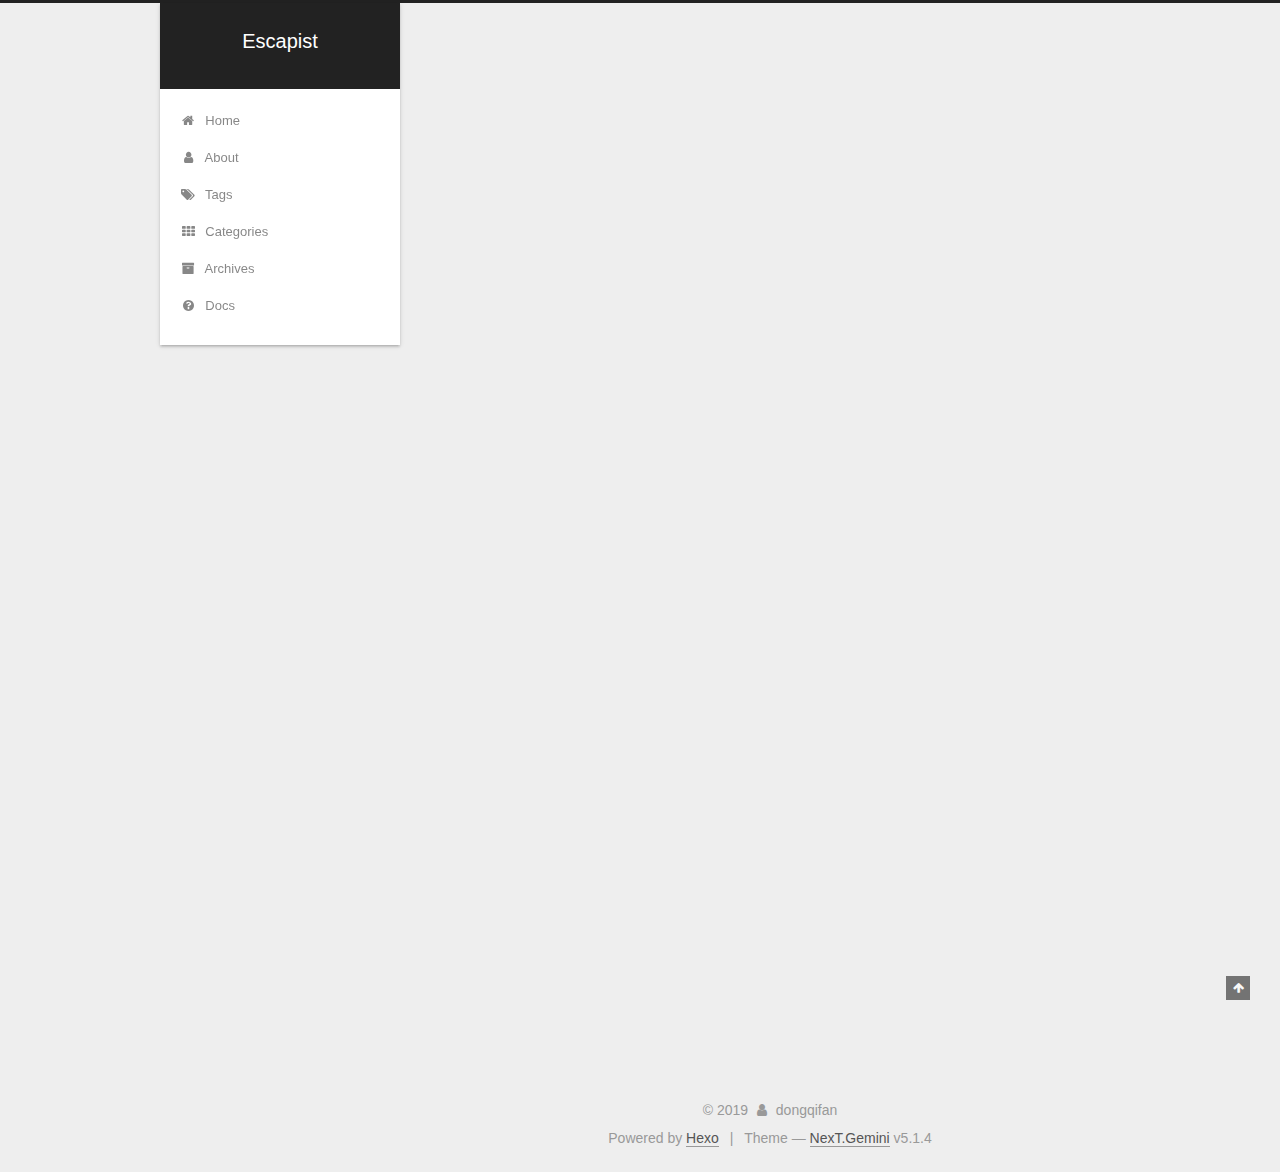
<file: 2019/07/29/hello-world/index.html>
<!DOCTYPE html>



  


<html class="theme-next gemini use-motion" lang>
<head><meta name="generator" content="Hexo 3.9.0">
  <meta charset="UTF-8">
<meta http-equiv="X-UA-Compatible" content="IE=edge">
<meta name="viewport" content="width=device-width, initial-scale=1, maximum-scale=1">
<meta name="theme-color" content="#222">









<meta http-equiv="Cache-Control" content="no-transform">
<meta http-equiv="Cache-Control" content="no-siteapp">
















  
  
  <link href="/lib/fancybox/source/jquery.fancybox.css?v=2.1.5" rel="stylesheet" type="text/css">







<link href="/lib/font-awesome/css/font-awesome.min.css?v=4.6.2" rel="stylesheet" type="text/css">

<link href="/css/main.css?v=5.1.4" rel="stylesheet" type="text/css">


  <link rel="apple-touch-icon" sizes="180x180" href="/images/apple-touch-icon-next.png?v=5.1.4">


  <link rel="icon" type="image/png" sizes="32x32" href="/images/favicon-32x32-next.png?v=5.1.4">


  <link rel="icon" type="image/png" sizes="16x16" href="/images/favicon-16x16-next.png?v=5.1.4">


  <link rel="mask-icon" href="/images/logo.svg?v=5.1.4" color="#222">


  <link rel="manifest" href="/images/manifest.json">


  <meta name="msapplication-config" content="/images/browserconfig.xml">



  <meta name="keywords" content="Hexo, NexT">










<meta name="description" content="Welcome to Hexo! This is your very first post. Check documentation for more info. If you get any problems when using Hexo, you can find the answer in troubleshooting or you can ask me on GitHub. Quick">
<meta property="og:type" content="article">
<meta property="og:title" content="Hello World">
<meta property="og:url" content="http://yoursite.com/2019/07/29/hello-world/index.html">
<meta property="og:site_name" content="Escapist">
<meta property="og:description" content="Welcome to Hexo! This is your very first post. Check documentation for more info. If you get any problems when using Hexo, you can find the answer in troubleshooting or you can ask me on GitHub. Quick">
<meta property="og:locale" content="default">
<meta property="og:updated_time" content="2019-07-29T15:26:55.996Z">
<meta name="twitter:card" content="summary">
<meta name="twitter:title" content="Hello World">
<meta name="twitter:description" content="Welcome to Hexo! This is your very first post. Check documentation for more info. If you get any problems when using Hexo, you can find the answer in troubleshooting or you can ask me on GitHub. Quick">



<script type="text/javascript" id="hexo.configurations">
  var NexT = window.NexT || {};
  var CONFIG = {
    root: '/',
    scheme: 'Gemini',
    version: '5.1.4',
    sidebar: {"position":"left","display":"post","offset":12,"b2t":false,"scrollpercent":false,"onmobile":false},
    fancybox: true,
    tabs: true,
    motion: {"enable":true,"async":false,"transition":{"post_block":"fadeIn","post_header":"slideDownIn","post_body":"slideDownIn","coll_header":"slideLeftIn","sidebar":"slideUpIn"}},
    duoshuo: {
      userId: '0',
      author: 'Author'
    },
    algolia: {
      applicationID: '',
      apiKey: '',
      indexName: '',
      hits: {"per_page":10},
      labels: {"input_placeholder":"Search for Posts","hits_empty":"We didn't find any results for the search: ${query}","hits_stats":"${hits} results found in ${time} ms"}
    }
  };
</script>



  <link rel="canonical" href="http://yoursite.com/2019/07/29/hello-world/">





  <title>Hello World | Escapist</title>
  








</head>

<body itemscope itemtype="http://schema.org/WebPage" lang="default">

  
  
    
  

  <div class="container sidebar-position-left page-post-detail">
    <div class="headband"></div>

    <header id="header" class="header" itemscope itemtype="http://schema.org/WPHeader">
      <div class="header-inner"><div class="site-brand-wrapper">
  <div class="site-meta ">
    

    <div class="custom-logo-site-title">
      <a href="/" class="brand" rel="start">
        <span class="logo-line-before"><i></i></span>
        <span class="site-title">Escapist</span>
        <span class="logo-line-after"><i></i></span>
      </a>
    </div>
      
        <p class="site-subtitle"></p>
      
  </div>

  <div class="site-nav-toggle">
    <button>
      <span class="btn-bar"></span>
      <span class="btn-bar"></span>
      <span class="btn-bar"></span>
    </button>
  </div>
</div>

<nav class="site-nav">
  

  
    <ul id="menu" class="menu">
      
        
        <li class="menu-item menu-item-home">
          <a href="/" rel="section">
            
              <i class="menu-item-icon fa fa-fw fa-home"></i> <br>
            
            Home
          </a>
        </li>
      
        
        <li class="menu-item menu-item-about">
          <a href="/about/" rel="section">
            
              <i class="menu-item-icon fa fa-fw fa-user"></i> <br>
            
            About
          </a>
        </li>
      
        
        <li class="menu-item menu-item-tags">
          <a href="/tags/" rel="section">
            
              <i class="menu-item-icon fa fa-fw fa-tags"></i> <br>
            
            Tags
          </a>
        </li>
      
        
        <li class="menu-item menu-item-categories">
          <a href="/categories/" rel="section">
            
              <i class="menu-item-icon fa fa-fw fa-th"></i> <br>
            
            Categories
          </a>
        </li>
      
        
        <li class="menu-item menu-item-archives">
          <a href="/archives/" rel="section">
            
              <i class="menu-item-icon fa fa-fw fa-archive"></i> <br>
            
            Archives
          </a>
        </li>
      
        
        <li class="menu-item menu-item-docs">
          <a href="/" rel="section">
            
              <i class="menu-item-icon fa fa-fw fa-question-circle"></i> <br>
            
            Docs
          </a>
        </li>
      

      
    </ul>
  

  
</nav>



 </div>
    </header>

    <main id="main" class="main">
      <div class="main-inner">
        <div class="content-wrap">
          <div id="content" class="content">
            

  <div id="posts" class="posts-expand">
    

  

  
  
  

  <article class="post post-type-normal" itemscope itemtype="http://schema.org/Article">
  
  
  
  <div class="post-block">
    <link itemprop="mainEntityOfPage" href="http://yoursite.com/2019/07/29/hello-world/">

    <span hidden itemprop="author" itemscope itemtype="http://schema.org/Person">
      <meta itemprop="name" content="dongqifan">
      <meta itemprop="description" content>
      <meta itemprop="image" content="/images/avatar.gif">
    </span>

    <span hidden itemprop="publisher" itemscope itemtype="http://schema.org/Organization">
      <meta itemprop="name" content="Escapist">
    </span>

    
      <header class="post-header">

        
        
          <h1 class="post-title" itemprop="name headline">Hello World</h1>
        

        <div class="post-meta">
          <span class="post-time">
            
              <span class="post-meta-item-icon">
                <i class="fa fa-calendar-o"></i>
              </span>
              
                <span class="post-meta-item-text">Posted on</span>
              
              <time title="Post created" itemprop="dateCreated datePublished" datetime="2019-07-29T23:26:55+08:00">
                2019-07-29
              </time>
            

            

            
          </span>

          

          
            
          

          
          

          

          

          

        </div>
      </header>
    

    
    
    
    <div class="post-body" itemprop="articleBody">

      
      

      
        <p>Welcome to <a href="https://hexo.io/" target="_blank" rel="noopener">Hexo</a>! This is your very first post. Check <a href="https://hexo.io/docs/" target="_blank" rel="noopener">documentation</a> for more info. If you get any problems when using Hexo, you can find the answer in <a href="https://hexo.io/docs/troubleshooting.html" target="_blank" rel="noopener">troubleshooting</a> or you can ask me on <a href="https://github.com/hexojs/hexo/issues" target="_blank" rel="noopener">GitHub</a>.</p>
<h2 id="Quick-Start"><a href="#Quick-Start" class="headerlink" title="Quick Start"></a>Quick Start</h2><h3 id="Create-a-new-post"><a href="#Create-a-new-post" class="headerlink" title="Create a new post"></a>Create a new post</h3><figure class="highlight bash"><table><tr><td class="gutter"><pre><span class="line">1</span><br></pre></td><td class="code"><pre><span class="line">$ hexo new <span class="string">"My New Post"</span></span><br></pre></td></tr></table></figure>

<p>More info: <a href="https://hexo.io/docs/writing.html" target="_blank" rel="noopener">Writing</a></p>
<h3 id="Run-server"><a href="#Run-server" class="headerlink" title="Run server"></a>Run server</h3><figure class="highlight bash"><table><tr><td class="gutter"><pre><span class="line">1</span><br></pre></td><td class="code"><pre><span class="line">$ hexo server</span><br></pre></td></tr></table></figure>

<p>More info: <a href="https://hexo.io/docs/server.html" target="_blank" rel="noopener">Server</a></p>
<h3 id="Generate-static-files"><a href="#Generate-static-files" class="headerlink" title="Generate static files"></a>Generate static files</h3><figure class="highlight bash"><table><tr><td class="gutter"><pre><span class="line">1</span><br></pre></td><td class="code"><pre><span class="line">$ hexo generate</span><br></pre></td></tr></table></figure>

<p>More info: <a href="https://hexo.io/docs/generating.html" target="_blank" rel="noopener">Generating</a></p>
<h3 id="Deploy-to-remote-sites"><a href="#Deploy-to-remote-sites" class="headerlink" title="Deploy to remote sites"></a>Deploy to remote sites</h3><figure class="highlight bash"><table><tr><td class="gutter"><pre><span class="line">1</span><br></pre></td><td class="code"><pre><span class="line">$ hexo deploy</span><br></pre></td></tr></table></figure>

<p>More info: <a href="https://hexo.io/docs/deployment.html" target="_blank" rel="noopener">Deployment</a></p>

      
    </div>
    
    
    

    

    

    

    <footer class="post-footer">
      

      
      
      

      
        <div class="post-nav">
          <div class="post-nav-next post-nav-item">
            
          </div>

          <span class="post-nav-divider"></span>

          <div class="post-nav-prev post-nav-item">
            
              <a href="/2019/07/31/Mac下APUE环境配置/" rel="prev" title="Mac下APUE环境配置">
                Mac下APUE环境配置 <i class="fa fa-chevron-right"></i>
              </a>
            
          </div>
        </div>
      

      
      
    </footer>
  </div>
  
  
  
  </article>



    <div class="post-spread">
      
    </div>
  </div>


          </div>
          


          

  



        </div>
        
          
  
  <div class="sidebar-toggle">
    <div class="sidebar-toggle-line-wrap">
      <span class="sidebar-toggle-line sidebar-toggle-line-first"></span>
      <span class="sidebar-toggle-line sidebar-toggle-line-middle"></span>
      <span class="sidebar-toggle-line sidebar-toggle-line-last"></span>
    </div>
  </div>

  <aside id="sidebar" class="sidebar">
    
    <div class="sidebar-inner">

      

      
        <ul class="sidebar-nav motion-element">
          <li class="sidebar-nav-toc sidebar-nav-active" data-target="post-toc-wrap">
            Table of Contents
          </li>
          <li class="sidebar-nav-overview" data-target="site-overview-wrap">
            Overview
          </li>
        </ul>
      

      <section class="site-overview-wrap sidebar-panel">
        <div class="site-overview">
          <div class="site-author motion-element" itemprop="author" itemscope itemtype="http://schema.org/Person">
            
              <img class="site-author-image" itemprop="image" src="/images/avatar.gif" alt="dongqifan">
            
              <p class="site-author-name" itemprop="name">dongqifan</p>
              <p class="site-description motion-element" itemprop="description"></p>
          </div>

          <nav class="site-state motion-element">

            
              <div class="site-state-item site-state-posts">
              
                <a href="/archives/">
              
                  <span class="site-state-item-count">2</span>
                  <span class="site-state-item-name">posts</span>
                </a>
              </div>
            

            

            
              
              
              <div class="site-state-item site-state-tags">
                
                  <span class="site-state-item-count">1</span>
                  <span class="site-state-item-name">tags</span>
                
              </div>
            

          </nav>

          

          

          
          

          
          

          

        </div>
      </section>

      
      <!--noindex-->
        <section class="post-toc-wrap motion-element sidebar-panel sidebar-panel-active">
          <div class="post-toc">

            
              
            

            
              <div class="post-toc-content"><ol class="nav"><li class="nav-item nav-level-2"><a class="nav-link" href="#Quick-Start"><span class="nav-number">1.</span> <span class="nav-text">Quick Start</span></a><ol class="nav-child"><li class="nav-item nav-level-3"><a class="nav-link" href="#Create-a-new-post"><span class="nav-number">1.1.</span> <span class="nav-text">Create a new post</span></a></li><li class="nav-item nav-level-3"><a class="nav-link" href="#Run-server"><span class="nav-number">1.2.</span> <span class="nav-text">Run server</span></a></li><li class="nav-item nav-level-3"><a class="nav-link" href="#Generate-static-files"><span class="nav-number">1.3.</span> <span class="nav-text">Generate static files</span></a></li><li class="nav-item nav-level-3"><a class="nav-link" href="#Deploy-to-remote-sites"><span class="nav-number">1.4.</span> <span class="nav-text">Deploy to remote sites</span></a></li></ol></li></ol></div>
            

          </div>
        </section>
      <!--/noindex-->
      

      

    </div>
  </aside>


        
      </div>
    </main>

    <footer id="footer" class="footer">
      <div class="footer-inner">
        <div class="copyright">&copy; <span itemprop="copyrightYear">2019</span>
  <span class="with-love">
    <i class="fa fa-user"></i>
  </span>
  <span class="author" itemprop="copyrightHolder">dongqifan</span>

  
</div>


  <div class="powered-by">Powered by <a class="theme-link" target="_blank" href="https://hexo.io">Hexo</a></div>



  <span class="post-meta-divider">|</span>



  <div class="theme-info">Theme &mdash; <a class="theme-link" target="_blank" href="https://github.com/iissnan/hexo-theme-next">NexT.Gemini</a> v5.1.4</div>




        







        
      </div>
    </footer>

    
      <div class="back-to-top">
        <i class="fa fa-arrow-up"></i>
        
      </div>
    

    

  </div>

  

<script type="text/javascript">
  if (Object.prototype.toString.call(window.Promise) !== '[object Function]') {
    window.Promise = null;
  }
</script>









  












  
  
    <script type="text/javascript" src="/lib/jquery/index.js?v=2.1.3"></script>
  

  
  
    <script type="text/javascript" src="/lib/fastclick/lib/fastclick.min.js?v=1.0.6"></script>
  

  
  
    <script type="text/javascript" src="/lib/jquery_lazyload/jquery.lazyload.js?v=1.9.7"></script>
  

  
  
    <script type="text/javascript" src="/lib/velocity/velocity.min.js?v=1.2.1"></script>
  

  
  
    <script type="text/javascript" src="/lib/velocity/velocity.ui.min.js?v=1.2.1"></script>
  

  
  
    <script type="text/javascript" src="/lib/fancybox/source/jquery.fancybox.pack.js?v=2.1.5"></script>
  


  


  <script type="text/javascript" src="/js/src/utils.js?v=5.1.4"></script>

  <script type="text/javascript" src="/js/src/motion.js?v=5.1.4"></script>



  
  


  <script type="text/javascript" src="/js/src/affix.js?v=5.1.4"></script>

  <script type="text/javascript" src="/js/src/schemes/pisces.js?v=5.1.4"></script>



  
  <script type="text/javascript" src="/js/src/scrollspy.js?v=5.1.4"></script>
<script type="text/javascript" src="/js/src/post-details.js?v=5.1.4"></script>



  


  <script type="text/javascript" src="/js/src/bootstrap.js?v=5.1.4"></script>



  


  




	





  





  












  





  

  

  

  
  

  

  

  

</body>
</html>
</file>
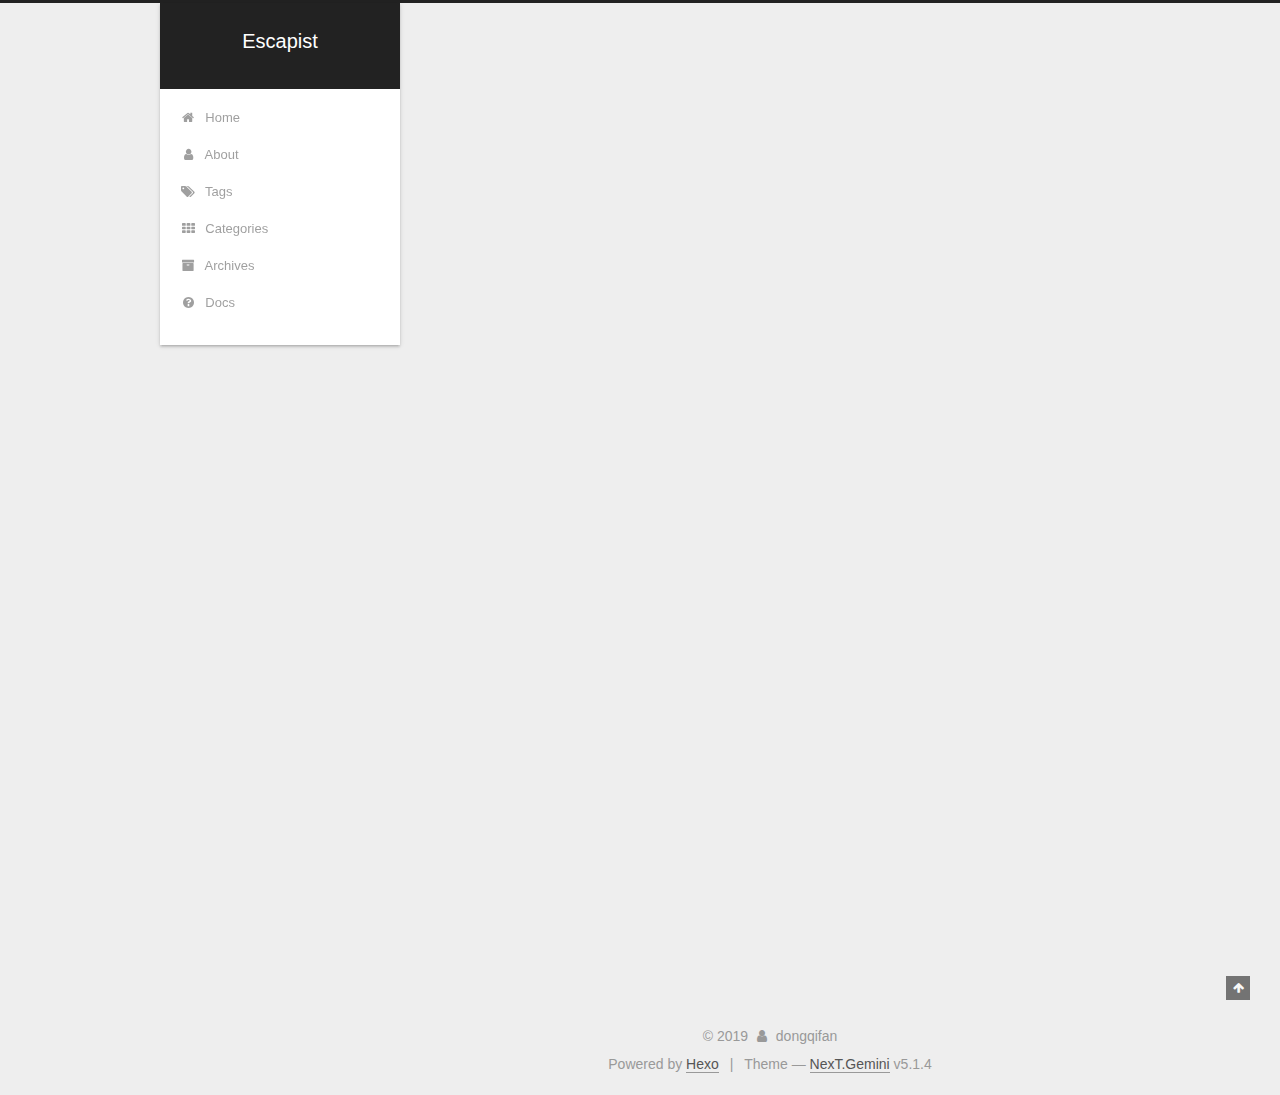
<file: 2019/07/31/Mac下APUE环境配置/index.html>
<!DOCTYPE html>



  


<html class="theme-next gemini use-motion" lang>
<head><meta name="generator" content="Hexo 3.9.0">
  <meta charset="UTF-8">
<meta http-equiv="X-UA-Compatible" content="IE=edge">
<meta name="viewport" content="width=device-width, initial-scale=1, maximum-scale=1">
<meta name="theme-color" content="#222">









<meta http-equiv="Cache-Control" content="no-transform">
<meta http-equiv="Cache-Control" content="no-siteapp">
















  
  
  <link href="/lib/fancybox/source/jquery.fancybox.css?v=2.1.5" rel="stylesheet" type="text/css">







<link href="/lib/font-awesome/css/font-awesome.min.css?v=4.6.2" rel="stylesheet" type="text/css">

<link href="/css/main.css?v=5.1.4" rel="stylesheet" type="text/css">


  <link rel="apple-touch-icon" sizes="180x180" href="/images/apple-touch-icon-next.png?v=5.1.4">


  <link rel="icon" type="image/png" sizes="32x32" href="/images/favicon-32x32-next.png?v=5.1.4">


  <link rel="icon" type="image/png" sizes="16x16" href="/images/favicon-16x16-next.png?v=5.1.4">


  <link rel="mask-icon" href="/images/logo.svg?v=5.1.4" color="#222">


  <link rel="manifest" href="/images/manifest.json">


  <meta name="msapplication-config" content="/images/browserconfig.xml">



  <meta name="keywords" content="APUE,">










<meta name="description" content="前言最近打算分析学习nginx和redis源码，主要目的是想通过分析优秀的开源软件学习顶尖高手的软件设计思路，同时通过学习优秀的开源软件将会学习很多知识。本人比较喜欢偏底层的知识体系，而nginx和redis又都是用c语言写的，都是开源里面非常优秀的软件，涉及到大量的系统底层编程，可谓知识的盛宴。所以在研究源码时，需要学习APUE相关知识，APUE即unix网络环境高级编程，经典书籍。本篇文章主要">
<meta name="keywords" content="APUE">
<meta property="og:type" content="article">
<meta property="og:title" content="Mac下APUE环境配置">
<meta property="og:url" content="http://yoursite.com/2019/07/31/Mac下APUE环境配置/index.html">
<meta property="og:site_name" content="Escapist">
<meta property="og:description" content="前言最近打算分析学习nginx和redis源码，主要目的是想通过分析优秀的开源软件学习顶尖高手的软件设计思路，同时通过学习优秀的开源软件将会学习很多知识。本人比较喜欢偏底层的知识体系，而nginx和redis又都是用c语言写的，都是开源里面非常优秀的软件，涉及到大量的系统底层编程，可谓知识的盛宴。所以在研究源码时，需要学习APUE相关知识，APUE即unix网络环境高级编程，经典书籍。本篇文章主要">
<meta property="og:locale" content="default">
<meta property="og:image" content="http://yoursite.com/2019/07/31/Mac下APUE环境配置/1.png">
<meta property="og:updated_time" content="2019-08-03T12:03:26.156Z">
<meta name="twitter:card" content="summary">
<meta name="twitter:title" content="Mac下APUE环境配置">
<meta name="twitter:description" content="前言最近打算分析学习nginx和redis源码，主要目的是想通过分析优秀的开源软件学习顶尖高手的软件设计思路，同时通过学习优秀的开源软件将会学习很多知识。本人比较喜欢偏底层的知识体系，而nginx和redis又都是用c语言写的，都是开源里面非常优秀的软件，涉及到大量的系统底层编程，可谓知识的盛宴。所以在研究源码时，需要学习APUE相关知识，APUE即unix网络环境高级编程，经典书籍。本篇文章主要">
<meta name="twitter:image" content="http://yoursite.com/2019/07/31/Mac下APUE环境配置/1.png">



<script type="text/javascript" id="hexo.configurations">
  var NexT = window.NexT || {};
  var CONFIG = {
    root: '/',
    scheme: 'Gemini',
    version: '5.1.4',
    sidebar: {"position":"left","display":"post","offset":12,"b2t":false,"scrollpercent":false,"onmobile":false},
    fancybox: true,
    tabs: true,
    motion: {"enable":true,"async":false,"transition":{"post_block":"fadeIn","post_header":"slideDownIn","post_body":"slideDownIn","coll_header":"slideLeftIn","sidebar":"slideUpIn"}},
    duoshuo: {
      userId: '0',
      author: 'Author'
    },
    algolia: {
      applicationID: '',
      apiKey: '',
      indexName: '',
      hits: {"per_page":10},
      labels: {"input_placeholder":"Search for Posts","hits_empty":"We didn't find any results for the search: ${query}","hits_stats":"${hits} results found in ${time} ms"}
    }
  };
</script>



  <link rel="canonical" href="http://yoursite.com/2019/07/31/Mac下APUE环境配置/">





  <title>Mac下APUE环境配置 | Escapist</title>
  








</head>

<body itemscope itemtype="http://schema.org/WebPage" lang="default">

  
  
    
  

  <div class="container sidebar-position-left page-post-detail">
    <div class="headband"></div>

    <header id="header" class="header" itemscope itemtype="http://schema.org/WPHeader">
      <div class="header-inner"><div class="site-brand-wrapper">
  <div class="site-meta ">
    

    <div class="custom-logo-site-title">
      <a href="/" class="brand" rel="start">
        <span class="logo-line-before"><i></i></span>
        <span class="site-title">Escapist</span>
        <span class="logo-line-after"><i></i></span>
      </a>
    </div>
      
        <p class="site-subtitle"></p>
      
  </div>

  <div class="site-nav-toggle">
    <button>
      <span class="btn-bar"></span>
      <span class="btn-bar"></span>
      <span class="btn-bar"></span>
    </button>
  </div>
</div>

<nav class="site-nav">
  

  
    <ul id="menu" class="menu">
      
        
        <li class="menu-item menu-item-home">
          <a href="/" rel="section">
            
              <i class="menu-item-icon fa fa-fw fa-home"></i> <br>
            
            Home
          </a>
        </li>
      
        
        <li class="menu-item menu-item-about">
          <a href="/about/" rel="section">
            
              <i class="menu-item-icon fa fa-fw fa-user"></i> <br>
            
            About
          </a>
        </li>
      
        
        <li class="menu-item menu-item-tags">
          <a href="/tags/" rel="section">
            
              <i class="menu-item-icon fa fa-fw fa-tags"></i> <br>
            
            Tags
          </a>
        </li>
      
        
        <li class="menu-item menu-item-categories">
          <a href="/categories/" rel="section">
            
              <i class="menu-item-icon fa fa-fw fa-th"></i> <br>
            
            Categories
          </a>
        </li>
      
        
        <li class="menu-item menu-item-archives">
          <a href="/archives/" rel="section">
            
              <i class="menu-item-icon fa fa-fw fa-archive"></i> <br>
            
            Archives
          </a>
        </li>
      
        
        <li class="menu-item menu-item-docs">
          <a href="/" rel="section">
            
              <i class="menu-item-icon fa fa-fw fa-question-circle"></i> <br>
            
            Docs
          </a>
        </li>
      

      
    </ul>
  

  
</nav>



 </div>
    </header>

    <main id="main" class="main">
      <div class="main-inner">
        <div class="content-wrap">
          <div id="content" class="content">
            

  <div id="posts" class="posts-expand">
    

  

  
  
  

  <article class="post post-type-normal" itemscope itemtype="http://schema.org/Article">
  
  
  
  <div class="post-block">
    <link itemprop="mainEntityOfPage" href="http://yoursite.com/2019/07/31/Mac下APUE环境配置/">

    <span hidden itemprop="author" itemscope itemtype="http://schema.org/Person">
      <meta itemprop="name" content="dongqifan">
      <meta itemprop="description" content>
      <meta itemprop="image" content="/images/avatar.gif">
    </span>

    <span hidden itemprop="publisher" itemscope itemtype="http://schema.org/Organization">
      <meta itemprop="name" content="Escapist">
    </span>

    
      <header class="post-header">

        
        
          <h1 class="post-title" itemprop="name headline">Mac下APUE环境配置</h1>
        

        <div class="post-meta">
          <span class="post-time">
            
              <span class="post-meta-item-icon">
                <i class="fa fa-calendar-o"></i>
              </span>
              
                <span class="post-meta-item-text">Posted on</span>
              
              <time title="Post created" itemprop="dateCreated datePublished" datetime="2019-07-31T23:54:31+08:00">
                2019-07-31
              </time>
            

            

            
          </span>

          

          
            
          

          
          

          

          

          

        </div>
      </header>
    

    
    
    
    <div class="post-body" itemprop="articleBody">

      
      

      
        <h2 id="前言"><a href="#前言" class="headerlink" title="前言"></a>前言</h2><p>最近打算分析学习nginx和redis源码，主要目的是想通过分析优秀的开源软件学习顶尖高手的软件设计思路，同时通过学习优秀的开源软件将会学习很多知识。本人比较喜欢偏底层的知识体系，而nginx和redis又都是用c语言写的，都是开源里面非常优秀的软件，涉及到大量的系统底层编程，可谓知识的盛宴。所以在研究源码时，需要学习APUE相关知识，APUE即unix网络环境高级编程，经典书籍。本篇文章主要是讲解如何在mac环境下搭建APUE的源码工程，基于第三版！！</p>
<h2 id="配置运行环境"><a href="#配置运行环境" class="headerlink" title="配置运行环境"></a>配置运行环境</h2><ul>
<li>首先去官网下载源码tar包，地址：<a href="http://www.apuebook.com/apue3e.html" target="_blank" rel="noopener">http://www.apuebook.com/apue3e.html</a>或者直接下载：<a href="http://www.apuebook.com/src.3e.tar.gz" target="_blank" rel="noopener">http://www.apuebook.com/src.3e.tar.gz</a></li>
<li>将下载好的包放到本地喜欢的目录解压，进入解压目录后将<strong>error.c</strong>和<strong>apue.h</strong>拷贝到相应的路径下：<code>cp include/apue.h /usr/local/include</code>和<code>cp lib/error.c /usr/local/include/</code></li>
<li>然后将拷贝过去的<code>apue.h</code>中的最后一个<code>#endif</code>前，将<code>error.c</code>使用#include进去，如下：<img src="/2019/07/31/Mac下APUE环境配置/1.png" title="This is an example image"></li>
<li>到此结束</li>
</ul>

      
    </div>
    
    
    

    

    

    

    <footer class="post-footer">
      
        <div class="post-tags">
          
            <a href="/tags/APUE/" rel="tag"># APUE</a>
          
        </div>
      

      
      
      

      
        <div class="post-nav">
          <div class="post-nav-next post-nav-item">
            
              <a href="/2019/07/29/hello-world/" rel="next" title="Hello World">
                <i class="fa fa-chevron-left"></i> Hello World
              </a>
            
          </div>

          <span class="post-nav-divider"></span>

          <div class="post-nav-prev post-nav-item">
            
          </div>
        </div>
      

      
      
    </footer>
  </div>
  
  
  
  </article>



    <div class="post-spread">
      
    </div>
  </div>


          </div>
          


          

  



        </div>
        
          
  
  <div class="sidebar-toggle">
    <div class="sidebar-toggle-line-wrap">
      <span class="sidebar-toggle-line sidebar-toggle-line-first"></span>
      <span class="sidebar-toggle-line sidebar-toggle-line-middle"></span>
      <span class="sidebar-toggle-line sidebar-toggle-line-last"></span>
    </div>
  </div>

  <aside id="sidebar" class="sidebar">
    
    <div class="sidebar-inner">

      

      
        <ul class="sidebar-nav motion-element">
          <li class="sidebar-nav-toc sidebar-nav-active" data-target="post-toc-wrap">
            Table of Contents
          </li>
          <li class="sidebar-nav-overview" data-target="site-overview-wrap">
            Overview
          </li>
        </ul>
      

      <section class="site-overview-wrap sidebar-panel">
        <div class="site-overview">
          <div class="site-author motion-element" itemprop="author" itemscope itemtype="http://schema.org/Person">
            
              <img class="site-author-image" itemprop="image" src="/images/avatar.gif" alt="dongqifan">
            
              <p class="site-author-name" itemprop="name">dongqifan</p>
              <p class="site-description motion-element" itemprop="description"></p>
          </div>

          <nav class="site-state motion-element">

            
              <div class="site-state-item site-state-posts">
              
                <a href="/archives/">
              
                  <span class="site-state-item-count">2</span>
                  <span class="site-state-item-name">posts</span>
                </a>
              </div>
            

            

            
              
              
              <div class="site-state-item site-state-tags">
                
                  <span class="site-state-item-count">1</span>
                  <span class="site-state-item-name">tags</span>
                
              </div>
            

          </nav>

          

          

          
          

          
          

          

        </div>
      </section>

      
      <!--noindex-->
        <section class="post-toc-wrap motion-element sidebar-panel sidebar-panel-active">
          <div class="post-toc">

            
              
            

            
              <div class="post-toc-content"><ol class="nav"><li class="nav-item nav-level-2"><a class="nav-link" href="#前言"><span class="nav-number">1.</span> <span class="nav-text">前言</span></a></li><li class="nav-item nav-level-2"><a class="nav-link" href="#配置运行环境"><span class="nav-number">2.</span> <span class="nav-text">配置运行环境</span></a></li></ol></div>
            

          </div>
        </section>
      <!--/noindex-->
      

      

    </div>
  </aside>


        
      </div>
    </main>

    <footer id="footer" class="footer">
      <div class="footer-inner">
        <div class="copyright">&copy; <span itemprop="copyrightYear">2019</span>
  <span class="with-love">
    <i class="fa fa-user"></i>
  </span>
  <span class="author" itemprop="copyrightHolder">dongqifan</span>

  
</div>


  <div class="powered-by">Powered by <a class="theme-link" target="_blank" href="https://hexo.io">Hexo</a></div>



  <span class="post-meta-divider">|</span>



  <div class="theme-info">Theme &mdash; <a class="theme-link" target="_blank" href="https://github.com/iissnan/hexo-theme-next">NexT.Gemini</a> v5.1.4</div>




        







        
      </div>
    </footer>

    
      <div class="back-to-top">
        <i class="fa fa-arrow-up"></i>
        
      </div>
    

    

  </div>

  

<script type="text/javascript">
  if (Object.prototype.toString.call(window.Promise) !== '[object Function]') {
    window.Promise = null;
  }
</script>









  












  
  
    <script type="text/javascript" src="/lib/jquery/index.js?v=2.1.3"></script>
  

  
  
    <script type="text/javascript" src="/lib/fastclick/lib/fastclick.min.js?v=1.0.6"></script>
  

  
  
    <script type="text/javascript" src="/lib/jquery_lazyload/jquery.lazyload.js?v=1.9.7"></script>
  

  
  
    <script type="text/javascript" src="/lib/velocity/velocity.min.js?v=1.2.1"></script>
  

  
  
    <script type="text/javascript" src="/lib/velocity/velocity.ui.min.js?v=1.2.1"></script>
  

  
  
    <script type="text/javascript" src="/lib/fancybox/source/jquery.fancybox.pack.js?v=2.1.5"></script>
  


  


  <script type="text/javascript" src="/js/src/utils.js?v=5.1.4"></script>

  <script type="text/javascript" src="/js/src/motion.js?v=5.1.4"></script>



  
  


  <script type="text/javascript" src="/js/src/affix.js?v=5.1.4"></script>

  <script type="text/javascript" src="/js/src/schemes/pisces.js?v=5.1.4"></script>



  
  <script type="text/javascript" src="/js/src/scrollspy.js?v=5.1.4"></script>
<script type="text/javascript" src="/js/src/post-details.js?v=5.1.4"></script>



  


  <script type="text/javascript" src="/js/src/bootstrap.js?v=5.1.4"></script>



  


  




	





  





  












  





  

  

  

  
  

  

  

  

</body>
</html>
</file>
<file: css/main.css>
/* normalize.css v3.0.2 | MIT License | git.io/normalize */
html {
  font-family: sans-serif; /* 1 */
  -ms-text-size-adjust: 100%; /* 2 */
  -webkit-text-size-adjust: 100%; /* 2 */
}
body {
  margin: 0;
}
article,
aside,
details,
figcaption,
figure,
footer,
header,
hgroup,
main,
menu,
nav,
section,
summary {
  display: block;
}
audio,
canvas,
progress,
video {
  display: inline-block; /* 1 */
  vertical-align: baseline; /* 2 */
}
audio:not([controls]) {
  display: none;
  height: 0;
}
[hidden],
template {
  display: none;
}
a {
  background-color: transparent;
}
a:active,
a:hover {
  outline: 0;
}
abbr[title] {
  border-bottom: 1px dotted;
}
b,
strong {
  font-weight: bold;
}
dfn {
  font-style: italic;
}
h1 {
  font-size: 2em;
  margin: 0.67em 0;
}
mark {
  background: #ff0;
  color: #000;
}
small {
  font-size: 80%;
}
sub,
sup {
  font-size: 75%;
  line-height: 0;
  position: relative;
  vertical-align: baseline;
}
sup {
  top: -0.5em;
}
sub {
  bottom: -0.25em;
}
img {
  border: 0;
}
svg:not(:root) {
  overflow: hidden;
}
figure {
  margin: 1em 40px;
}
hr {
  -moz-box-sizing: content-box;
  box-sizing: content-box;
  height: 0;
}
pre {
  overflow: auto;
}
code,
kbd,
pre,
samp {
  font-family: monospace, monospace;
  font-size: 1em;
}
button,
input,
optgroup,
select,
textarea {
  color: inherit; /* 1 */
  font: inherit; /* 2 */
  margin: 0; /* 3 */
}
button {
  overflow: visible;
}
button,
select {
  text-transform: none;
}
button,
html input[type="button"],
input[type="reset"],
input[type="submit"] {
  -webkit-appearance: button; /* 2 */
  cursor: pointer; /* 3 */
}
button[disabled],
html input[disabled] {
  cursor: default;
}
button::-moz-focus-inner,
input::-moz-focus-inner {
  border: 0;
  padding: 0;
}
input {
  line-height: normal;
}
input[type="checkbox"],
input[type="radio"] {
  box-sizing: border-box; /* 1 */
  padding: 0; /* 2 */
}
input[type="number"]::-webkit-inner-spin-button,
input[type="number"]::-webkit-outer-spin-button {
  height: auto;
}
input[type="search"] {
  -webkit-appearance: textfield; /* 1 */
  -moz-box-sizing: content-box;
  -webkit-box-sizing: content-box; /* 2 */
  box-sizing: content-box;
}
input[type="search"]::-webkit-search-cancel-button,
input[type="search"]::-webkit-search-decoration {
  -webkit-appearance: none;
}
fieldset {
  border: 1px solid #c0c0c0;
  margin: 0 2px;
  padding: 0.35em 0.625em 0.75em;
}
legend {
  border: 0; /* 1 */
  padding: 0; /* 2 */
}
textarea {
  overflow: auto;
}
optgroup {
  font-weight: bold;
}
table {
  border-collapse: collapse;
  border-spacing: 0;
}
td,
th {
  padding: 0;
}
::selection {
  background: #262a30;
  color: #fff;
}
body {
  position: relative;
  font-family: 'Lato', "PingFang SC", "Microsoft YaHei", sans-serif;
  font-size: 14px;
  line-height: 2;
  color: #555;
  background: #eee;
}
@media (max-width: 767px) {
  body {
    padding-right: 0 !important;
  }
}
@media (min-width: 768px) and (max-width: 991px) {
  body {
    padding-right: 0 !important;
  }
}
@media (min-width: 1600px) {
  body {
    font-size: 16px;
  }
}
h1,
h2,
h3,
h4,
h5,
h6 {
  margin: 0;
  padding: 0;
  font-weight: bold;
  line-height: 1.5;
  font-family: 'Lato', "PingFang SC", "Microsoft YaHei", sans-serif;
}
h2,
h3,
h4,
h5,
h6 {
  margin: 20px 0 15px;
}
h1 {
  font-size: 22px;
}
@media (max-width: 767px) {
  h1 {
    font-size: 18px;
  }
}
h2 {
  font-size: 20px;
}
@media (max-width: 767px) {
  h2 {
    font-size: 16px;
  }
}
h3 {
  font-size: 18px;
}
@media (max-width: 767px) {
  h3 {
    font-size: 14px;
  }
}
h4 {
  font-size: 16px;
}
@media (max-width: 767px) {
  h4 {
    font-size: 12px;
  }
}
h5 {
  font-size: 14px;
}
@media (max-width: 767px) {
  h5 {
    font-size: 10px;
  }
}
h6 {
  font-size: 12px;
}
@media (max-width: 767px) {
  h6 {
    font-size: 8px;
  }
}
p {
  margin: 0 0 20px 0;
}
a {
  color: #555;
  text-decoration: none;
  outline: none;
  border-bottom: 1px solid #999;
  word-wrap: break-word;
}
a:hover {
  color: #222;
  border-bottom-color: #222;
}
blockquote {
  margin: 0;
  padding: 0;
}
img {
  display: block;
  margin: auto;
  max-width: 100%;
  height: auto;
}
hr {
  margin: 40px 0;
  height: 3px;
  border: none;
  background-color: #ddd;
  background-image: repeating-linear-gradient(-45deg, #fff, #fff 4px, transparent 4px, transparent 8px);
}
blockquote {
  padding: 0 15px;
  color: #666;
  border-left: 4px solid #ddd;
}
blockquote cite::before {
  content: "-";
  padding: 0 5px;
}
dt {
  font-weight: 700;
}
dd {
  margin: 0;
  padding: 0;
}
kbd {
  border: 1px solid #ccc;
  border-radius: 0.2em;
  box-shadow: 0.1em 0.1em 0.2em rgba(0,0,0,0.1);
  background-color: #f9f9f9;
  font-family: inherit;
  background-image: -webkit-linear-gradient(top, #eee, #fff, #eee);
  padding: 0.1em 0.3em;
  white-space: nowrap;
}
.text-left {
  text-align: left;
}
.text-center {
  text-align: center;
}
.text-right {
  text-align: right;
}
.text-justify {
  text-align: justify;
}
.text-nowrap {
  white-space: nowrap;
}
.text-lowercase {
  text-transform: lowercase;
}
.text-uppercase {
  text-transform: uppercase;
}
.text-capitalize {
  text-transform: capitalize;
}
.center-block {
  display: block;
  margin-left: auto;
  margin-right: auto;
}
.clearfix:before,
.clearfix:after {
  content: " ";
  display: table;
}
.clearfix:after {
  clear: both;
}
.pullquote {
  width: 45%;
}
.pullquote.left {
  float: left;
  margin-left: 5px;
  margin-right: 10px;
}
.pullquote.right {
  float: right;
  margin-left: 10px;
  margin-right: 5px;
}
.affix.affix.affix {
  position: fixed;
}
.translation {
  margin-top: -20px;
  font-size: 14px;
  color: #999;
}
.scrollbar-measure {
  width: 100px;
  height: 100px;
  overflow: scroll;
  position: absolute;
  top: -9999px;
}
.use-motion .motion-element {
  opacity: 0;
}
table {
  margin: 20px 0;
  width: 100%;
  border-collapse: collapse;
  border-spacing: 0;
  border: 1px solid #ddd;
  font-size: 14px;
  table-layout: fixed;
  word-wrap: break-all;
}
table>tbody>tr:nth-of-type(odd) {
  background-color: #f9f9f9;
}
table>tbody>tr:hover {
  background-color: #f5f5f5;
}
caption,
th,
td {
  padding: 8px;
  text-align: left;
  vertical-align: middle;
  font-weight: normal;
}
th,
td {
  border-bottom: 3px solid #ddd;
  border-right: 1px solid #eee;
}
th {
  padding-bottom: 10px;
  font-weight: 700;
}
td {
  border-bottom-width: 1px;
}
html,
body {
  height: 100%;
}
.container {
  position: relative;
  min-height: 100%;
}
.header-inner {
  margin: 0 auto;
  padding: 100px 0 70px;
  width: calc(100% - 252px);
}
@media (min-width: 1600px) {
  .container .header-inner {
    width: 900px;
  }
}
.main {
  padding-bottom: 150px;
}
.main-inner {
  margin: 0 auto;
  width: calc(100% - 252px);
}
@media (min-width: 1600px) {
  .container .main-inner {
    width: 900px;
  }
}
.footer {
  position: absolute;
  left: 0;
  bottom: 0;
  width: 100%;
  min-height: 50px;
}
.footer-inner {
  box-sizing: border-box;
  margin: 20px auto;
  width: calc(100% - 252px);
}
@media (min-width: 1600px) {
  .container .footer-inner {
    width: 900px;
  }
}
pre,
.highlight {
  overflow: auto;
  margin: 20px 0;
  padding: 0;
  font-size: 13px;
  color: #4d4d4c;
  background: #f7f7f7;
  line-height: 1.6;
}
pre,
code {
  font-family: consolas, Menlo, "PingFang SC", "Microsoft YaHei", monospace;
}
code {
  padding: 2px 4px;
  word-wrap: break-word;
  color: #555;
  background: #eee;
  border-radius: 3px;
  font-size: 13px;
}
pre {
  padding: 10px;
}
pre code {
  padding: 0;
  color: #4d4d4c;
  background: none;
  text-shadow: none;
}
.highlight {
  border-radius: 1px;
}
.highlight pre {
  border: none;
  margin: 0;
  padding: 10px 0;
}
.highlight table {
  margin: 0;
  width: auto;
  border: none;
}
.highlight td {
  border: none;
  padding: 0;
}
.highlight figcaption {
  font-size: 1em;
  color: #4d4d4c;
  line-height: 1em;
  margin-bottom: 1em;
}
.highlight figcaption:before,
.highlight figcaption:after {
  content: " ";
  display: table;
}
.highlight figcaption:after {
  clear: both;
}
.highlight figcaption a {
  float: right;
  color: #4d4d4c;
}
.highlight figcaption a:hover {
  border-bottom-color: #4d4d4c;
}
.highlight .gutter pre {
  padding-left: 10px;
  padding-right: 10px;
  color: #869194;
  text-align: right;
  background-color: #eff2f3;
}
.highlight .code pre {
  width: 100%;
  padding-left: 10px;
  padding-right: 10px;
  background-color: #f7f7f7;
}
.highlight .line {
  height: 20px;
}
.gutter {
  -webkit-user-select: none;
  -moz-user-select: none;
  -ms-user-select: none;
  user-select: none;
}
.gist table {
  width: auto;
}
.gist table td {
  border: none;
}
pre .deletion {
  background: #fdd;
}
pre .addition {
  background: #dfd;
}
pre .meta {
  color: #8959a8;
}
pre .comment {
  color: #8e908c;
}
pre .variable,
pre .attribute,
pre .tag,
pre .regexp,
pre .ruby .constant,
pre .xml .tag .title,
pre .xml .pi,
pre .xml .doctype,
pre .html .doctype,
pre .css .id,
pre .css .class,
pre .css .pseudo {
  color: #c82829;
}
pre .number,
pre .preprocessor,
pre .built_in,
pre .literal,
pre .params,
pre .constant,
pre .command {
  color: #f5871f;
}
pre .ruby .class .title,
pre .css .rules .attribute,
pre .string,
pre .value,
pre .inheritance,
pre .header,
pre .ruby .symbol,
pre .xml .cdata,
pre .special,
pre .number,
pre .formula {
  color: #718c00;
}
pre .title,
pre .css .hexcolor {
  color: #3e999f;
}
pre .function,
pre .python .decorator,
pre .python .title,
pre .ruby .function .title,
pre .ruby .title .keyword,
pre .perl .sub,
pre .javascript .title,
pre .coffeescript .title {
  color: #4271ae;
}
pre .keyword,
pre .javascript .function {
  color: #8959a8;
}
.full-image.full-image.full-image.full-image {
  border: none;
  max-width: 100%;
  width: auto;
  margin: 20px auto 25px;
}
@media (min-width: 992px) {
  .full-image.full-image.full-image.full-image {
    max-width: none;
    width: 118%;
    margin: 0 -9%;
  }
}
.blockquote-center,
.page-home .post-type-quote blockquote,
.page-post-detail .post-type-quote blockquote {
  position: relative;
  margin: 40px 0;
  padding: 0;
  border-left: none;
  text-align: center;
}
.blockquote-center::before,
.page-home .post-type-quote blockquote::before,
.page-post-detail .post-type-quote blockquote::before,
.blockquote-center::after,
.page-home .post-type-quote blockquote::after,
.page-post-detail .post-type-quote blockquote::after {
  position: absolute;
  content: ' ';
  display: block;
  width: 100%;
  height: 24px;
  opacity: 0.2;
  background-repeat: no-repeat;
  background-position: 0 -6px;
  background-size: 22px 22px;
}
.blockquote-center::before,
.page-home .post-type-quote blockquote::before,
.page-post-detail .post-type-quote blockquote::before {
  top: -20px;
  background-image: url("../images/quote-l.svg");
  border-top: 1px solid #ccc;
}
.blockquote-center::after,
.page-home .post-type-quote blockquote::after,
.page-post-detail .post-type-quote blockquote::after {
  bottom: -20px;
  background-image: url("../images/quote-r.svg");
  border-bottom: 1px solid #ccc;
  background-position: 100% 8px;
}
.blockquote-center p,
.page-home .post-type-quote blockquote p,
.page-post-detail .post-type-quote blockquote p,
.blockquote-center div,
.page-home .post-type-quote blockquote div,
.page-post-detail .post-type-quote blockquote div {
  text-align: center;
}
.post .post-body .group-picture img {
  box-sizing: border-box;
  padding: 0 3px;
  border: none;
}
.post .group-picture-row {
  overflow: hidden;
  margin-top: 6px;
}
.post .group-picture-row:first-child {
  margin-top: 0;
}
.post .group-picture-column {
  float: left;
}
.page-post-detail .post-body .group-picture-column {
  float: none;
  margin-top: 10px;
  width: auto !important;
}
.page-post-detail .post-body .group-picture-column img {
  margin: 0 auto;
}
.page-archive .group-picture-container {
  overflow: hidden;
}
.page-archive .group-picture-row {
  float: left;
}
.page-archive .group-picture-row:first-child {
  margin-top: 6px;
}
.page-archive .group-picture-column {
  max-width: 150px;
  max-height: 150px;
}
.post-body .note {
  position: relative;
  padding: 15px;
  margin-bottom: 20px;
  border: 1px solid #eee;
  border-left-width: 5px;
  border-radius: 3px;
}
.post-body .note h2,
.post-body .note h3,
.post-body .note h4,
.post-body .note h5,
.post-body .note h6 {
  margin-top: 0;
  margin-bottom: 0;
  border-bottom: initial;
  padding-top: 0 !important;
}
.post-body .note p:first-child,
.post-body .note ul:first-child,
.post-body .note ol:first-child,
.post-body .note table:first-child,
.post-body .note pre:first-child,
.post-body .note blockquote:first-child {
  margin-top: 0;
}
.post-body .note p:last-child,
.post-body .note ul:last-child,
.post-body .note ol:last-child,
.post-body .note table:last-child,
.post-body .note pre:last-child,
.post-body .note blockquote:last-child {
  margin-bottom: 0;
}
.post-body .note.default {
  border-left-color: #777;
}
.post-body .note.default h2,
.post-body .note.default h3,
.post-body .note.default h4,
.post-body .note.default h5,
.post-body .note.default h6 {
  color: #777;
}
.post-body .note.primary {
  border-left-color: #6f42c1;
}
.post-body .note.primary h2,
.post-body .note.primary h3,
.post-body .note.primary h4,
.post-body .note.primary h5,
.post-body .note.primary h6 {
  color: #6f42c1;
}
.post-body .note.info {
  border-left-color: #428bca;
}
.post-body .note.info h2,
.post-body .note.info h3,
.post-body .note.info h4,
.post-body .note.info h5,
.post-body .note.info h6 {
  color: #428bca;
}
.post-body .note.success {
  border-left-color: #5cb85c;
}
.post-body .note.success h2,
.post-body .note.success h3,
.post-body .note.success h4,
.post-body .note.success h5,
.post-body .note.success h6 {
  color: #5cb85c;
}
.post-body .note.warning {
  border-left-color: #f0ad4e;
}
.post-body .note.warning h2,
.post-body .note.warning h3,
.post-body .note.warning h4,
.post-body .note.warning h5,
.post-body .note.warning h6 {
  color: #f0ad4e;
}
.post-body .note.danger {
  border-left-color: #d9534f;
}
.post-body .note.danger h2,
.post-body .note.danger h3,
.post-body .note.danger h4,
.post-body .note.danger h5,
.post-body .note.danger h6 {
  color: #d9534f;
}
.post-body .label {
  display: inline;
  padding: 0 2px;
  white-space: nowrap;
}
.post-body .label.default {
  background-color: #f0f0f0;
}
.post-body .label.primary {
  background-color: #efe6f7;
}
.post-body .label.info {
  background-color: #e5f2f8;
}
.post-body .label.success {
  background-color: #e7f4e9;
}
.post-body .label.warning {
  background-color: #fcf6e1;
}
.post-body .label.danger {
  background-color: #fae8eb;
}
.post-body .tabs {
  position: relative;
  display: block;
  margin-bottom: 20px;
  padding-top: 10px;
}
.post-body .tabs ul.nav-tabs {
  margin: 0;
  padding: 0;
  display: flex;
  margin-bottom: -1px;
}
@media (max-width: 413px) {
  .post-body .tabs ul.nav-tabs {
    display: block;
    margin-bottom: 5px;
  }
}
.post-body .tabs ul.nav-tabs li.tab {
  list-style-type: none !important;
  margin: 0 0.25em 0 0;
  border-top: 3px solid transparent;
  border-left: 1px solid transparent;
  border-right: 1px solid transparent;
}
@media (max-width: 413px) {
  .post-body .tabs ul.nav-tabs li.tab {
    margin: initial;
    border-top: 1px solid transparent;
    border-left: 3px solid transparent;
    border-right: 1px solid transparent;
    border-bottom: 1px solid transparent;
  }
}
.post-body .tabs ul.nav-tabs li.tab a {
  outline: 0;
  border-bottom: initial;
  display: block;
  line-height: 1.8em;
  padding: 0.25em 0.75em;
  transition-duration: 0.2s;
  transition-timing-function: ease-out;
  transition-delay: 0s;
}
.post-body .tabs ul.nav-tabs li.tab a i {
  width: 1.285714285714286em;
}
.post-body .tabs ul.nav-tabs li.tab.active {
  border-top: 3px solid #fc6423;
  border-left: 1px solid #ddd;
  border-right: 1px solid #ddd;
  background-color: #fff;
}
@media (max-width: 413px) {
  .post-body .tabs ul.nav-tabs li.tab.active {
    border-top: 1px solid #ddd;
    border-left: 3px solid #fc6423;
    border-right: 1px solid #ddd;
    border-bottom: 1px solid #ddd;
  }
}
.post-body .tabs ul.nav-tabs li.tab.active a {
  cursor: default;
  color: #555;
}
.post-body .tabs .tab-content {
  background-color: #fff;
}
.post-body .tabs .tab-content .tab-pane {
  border: 1px solid #ddd;
  padding: 20px 20px 0 20px;
}
.post-body .tabs .tab-content .tab-pane:not(.active) {
  display: none !important;
}
.post-body .tabs .tab-content .tab-pane.active {
  display: block !important;
}
.btn {
  display: inline-block;
  padding: 0 20px;
  font-size: 14px;
  color: #555;
  background: #fff;
  border: 2px solid #555;
  text-decoration: none;
  border-radius: 2px;
  transition-property: background-color;
  transition-duration: 0.2s;
  transition-timing-function: ease-in-out;
  transition-delay: 0s;
  line-height: 2;
}
.btn:hover {
  border-color: #222;
  color: #fff;
  background: #222;
}
.btn +.btn {
  margin: 0 0 8px 8px;
}
.btn .fa-fw {
  width: 1.285714285714286em;
  text-align: left;
}
.btn-bar {
  display: block;
  width: 22px;
  height: 2px;
  background: #555;
  border-radius: 1px;
}
.btn-bar+.btn-bar {
  margin-top: 4px;
}
.pagination {
  margin: 120px 0 40px;
  text-align: center;
  border-top: 1px solid #eee;
}
.page-number-basic,
.pagination .prev,
.pagination .next,
.pagination .page-number,
.pagination .space {
  display: inline-block;
  position: relative;
  top: -1px;
  margin: 0 10px;
  padding: 0 11px;
}
@media (max-width: 767px) {
  .page-number-basic,
  .pagination .prev,
  .pagination .next,
  .pagination .page-number,
  .pagination .space {
    margin: 0 5px;
  }
}
.pagination .prev,
.pagination .next,
.pagination .page-number {
  border-bottom: 0;
  border-top: 1px solid #eee;
  transition-property: border-color;
  transition-duration: 0.2s;
  transition-timing-function: ease-in-out;
  transition-delay: 0s;
}
.pagination .prev:hover,
.pagination .next:hover,
.pagination .page-number:hover {
  border-top-color: #222;
}
.pagination .space {
  padding: 0;
  margin: 0;
}
.pagination .prev {
  margin-left: 0;
}
.pagination .next {
  margin-right: 0;
}
.pagination .page-number.current {
  color: #fff;
  background: #ccc;
  border-top-color: #ccc;
}
@media (max-width: 767px) {
  .pagination {
    border-top: none;
  }
  .pagination .prev,
  .pagination .next,
  .pagination .page-number {
    margin-bottom: 10px;
    border-top: 0;
    border-bottom: 1px solid #eee;
    padding: 0 10px;
  }
  .pagination .prev:hover,
  .pagination .next:hover,
  .pagination .page-number:hover {
    border-bottom-color: #222;
  }
}
.comments {
  margin: 60px 20px 0;
}
.tag-cloud {
  text-align: center;
}
.tag-cloud a {
  display: inline-block;
  margin: 10px;
}
.back-to-top {
  box-sizing: border-box;
  position: fixed;
  bottom: -100px;
  right: 30px;
  z-index: 1050;
  padding: 0 6px;
  width: 24px;
  background: #222;
  font-size: 12px;
  opacity: 0.6;
  color: #fff;
  cursor: pointer;
  text-align: center;
  -webkit-transform: translateZ(0);
  transition-property: bottom;
  transition-duration: 0.2s;
  transition-timing-function: ease-in-out;
  transition-delay: 0s;
}
@media (min-width: 768px) and (max-width: 991px) {
  .back-to-top {
    display: none !important;
  }
}
@media (max-width: 767px) {
  .back-to-top {
    display: none !important;
  }
}
.back-to-top.back-to-top-on {
  bottom: 30px;
}
.header {
  background: transparent;
}
.header-inner {
  position: relative;
}
.headband {
  height: 3px;
  background: #222;
}
.site-meta {
  margin: 0;
  text-align: center;
}
@media (max-width: 767px) {
  .site-meta {
    text-align: center;
  }
}
.brand {
  position: relative;
  display: inline-block;
  padding: 0 40px;
  color: #fff;
  background: #222;
  border-bottom: none;
}
.brand:hover {
  color: #fff;
}
.logo {
  display: inline-block;
  margin-right: 5px;
  line-height: 36px;
  vertical-align: top;
}
.site-title {
  display: inline-block;
  vertical-align: top;
  line-height: 36px;
  font-size: 20px;
  font-weight: normal;
  font-family: 'Lato', "PingFang SC", "Microsoft YaHei", sans-serif;
}
.site-subtitle {
  margin-top: 10px;
  font-size: 13px;
  color: #ddd;
}
.use-motion .brand {
  opacity: 0;
}
.use-motion .logo,
.use-motion .site-title,
.use-motion .site-subtitle {
  opacity: 0;
  position: relative;
  top: -10px;
}
.site-nav-toggle {
  display: none;
  position: absolute;
  top: 10px;
  left: 10px;
}
@media (max-width: 767px) {
  .site-nav-toggle {
    display: block;
  }
}
.site-nav-toggle button {
  margin-top: 2px;
  padding: 9px 10px;
  background: transparent;
  border: none;
}
@media (max-width: 767px) {
  .site-nav {
    display: none;
    margin: 0 -10px;
    padding: 0 10px;
    clear: both;
    border-top: 1px solid #ddd;
  }
}
@media (min-width: 768px) and (max-width: 991px) {
  .site-nav {
    display: block !important;
  }
}
@media (min-width: 992px) {
  .site-nav {
    display: block !important;
  }
}
.menu {
  margin-top: 20px;
  padding-left: 0;
  text-align: center;
}
.menu .menu-item {
  display: inline-block;
  margin: 0 10px;
  list-style: none;
}
@media screen and (max-width: 767px) {
  .menu .menu-item {
    margin-top: 10px;
  }
}
.menu .menu-item a {
  display: block;
  font-size: 13px;
  line-height: inherit;
  border-bottom: 1px solid transparent;
  transition-property: border-color;
  transition-duration: 0.2s;
  transition-timing-function: ease-in-out;
  transition-delay: 0s;
}
.menu .menu-item a:hover,
.menu-item-active a {
  border-bottom-color: #222;
}
.menu .menu-item .fa {
  margin-right: 5px;
}
.use-motion .menu-item {
  opacity: 0;
}
.post-body {
  font-family: 'Lato', "PingFang SC", "Microsoft YaHei", sans-serif;
}
@media (max-width: 767px) {
  .post-body {
    word-break: break-word;
  }
}
.post-body .fancybox img {
  display: block !important;
  margin: 0 auto;
  cursor: pointer;
  cursor: zoom-in;
  cursor: -webkit-zoom-in;
}
.post-body .image-caption,
.post-body .figure .caption {
  margin: -20px auto 15px;
  text-align: center;
  font-size: 14px;
  color: #999;
  font-weight: bold;
  line-height: 1;
}
.post-sticky-flag {
  display: inline-block;
  font-size: 16px;
  -ms-transform: rotate(30deg);
  -webkit-transform: rotate(30deg);
  -moz-transform: rotate(30deg);
  -ms-transform: rotate(30deg);
  -o-transform: rotate(30deg);
  transform: rotate(30deg);
}
.use-motion .post-block,
.use-motion .pagination,
.use-motion .comments {
  opacity: 0;
}
.use-motion .post-header {
  opacity: 0;
}
.use-motion .post-body {
  opacity: 0;
}
.use-motion .collection-title {
  opacity: 0;
}
.posts-expand {
  padding-top: 40px;
}
@media (max-width: 767px) {
  .posts-expand {
    margin: 0 20px;
  }
  .post-body pre .gutter pre {
    padding-right: 10px;
  }
  .post-body .highlight {
    margin-left: 0px;
    margin-right: 0px;
    padding: 0;
  }
  .post-body .highlight .gutter pre {
    padding-right: 10px;
  }
}
@media (min-width: 992px) {
  .posts-expand .post-body {
    text-align: justify;
  }
}
.posts-expand .post-body h2,
.posts-expand .post-body h3,
.posts-expand .post-body h4,
.posts-expand .post-body h5,
.posts-expand .post-body h6 {
  padding-top: 10px;
}
.posts-expand .post-body h2 .header-anchor,
.posts-expand .post-body h3 .header-anchor,
.posts-expand .post-body h4 .header-anchor,
.posts-expand .post-body h5 .header-anchor,
.posts-expand .post-body h6 .header-anchor {
  float: right;
  margin-left: 10px;
  color: #ccc;
  border-bottom-style: none;
  visibility: hidden;
}
.posts-expand .post-body h2 .header-anchor:hover,
.posts-expand .post-body h3 .header-anchor:hover,
.posts-expand .post-body h4 .header-anchor:hover,
.posts-expand .post-body h5 .header-anchor:hover,
.posts-expand .post-body h6 .header-anchor:hover {
  color: inherit;
}
.posts-expand .post-body h2:hover .header-anchor,
.posts-expand .post-body h3:hover .header-anchor,
.posts-expand .post-body h4:hover .header-anchor,
.posts-expand .post-body h5:hover .header-anchor,
.posts-expand .post-body h6:hover .header-anchor {
  visibility: visible;
}
.posts-expand .post-body ul li {
  list-style: circle;
}
.posts-expand .post-body img {
  box-sizing: border-box;
  margin: auto;
  padding: 3px;
  border: 1px solid #ddd;
}
.posts-expand .post-body .fancybox img {
  margin: 0 auto 25px;
}
@media (max-width: 767px) {
  .posts-collapse {
    margin: 0 20px;
  }
  .posts-collapse .post-title,
  .posts-collapse .post-meta {
    display: block;
    width: auto;
    text-align: left;
  }
}
.posts-collapse {
  position: relative;
  z-index: 1010;
  margin-left: 55px;
}
.posts-collapse::after {
  content: " ";
  position: absolute;
  top: 20px;
  left: 0;
  margin-left: -2px;
  width: 4px;
  height: 100%;
  background: #f5f5f5;
  z-index: -1;
}
@media (max-width: 767px) {
  .posts-collapse {
    margin: 0 20px;
  }
}
.posts-collapse .collection-title {
  position: relative;
  margin: 60px 0;
}
.posts-collapse .collection-title h1,
.posts-collapse .collection-title h2 {
  margin-left: 20px;
}
.posts-collapse .collection-title small {
  color: #bbb;
  margin-left: 5px;
}
.posts-collapse .collection-title::before {
  content: " ";
  position: absolute;
  left: 0;
  top: 50%;
  margin-left: -4px;
  margin-top: -4px;
  width: 8px;
  height: 8px;
  background: #bbb;
  border-radius: 50%;
}
.posts-collapse .post {
  margin: 30px 0;
}
.posts-collapse .post-header {
  position: relative;
  transition-duration: 0.2s;
  transition-timing-function: ease-in-out;
  transition-delay: 0s;
  transition-property: border;
  border-bottom: 1px dashed #ccc;
}
.posts-collapse .post-header::before {
  content: " ";
  position: absolute;
  left: 0;
  top: 12px;
  width: 6px;
  height: 6px;
  margin-left: -4px;
  background: #bbb;
  border-radius: 50%;
  border: 1px solid #fff;
  transition-duration: 0.2s;
  transition-timing-function: ease-in-out;
  transition-delay: 0s;
  transition-property: background;
}
.posts-collapse .post-header:hover {
  border-bottom-color: #666;
}
.posts-collapse .post-header:hover::before {
  background: #222;
}
.posts-collapse .post-meta {
  position: absolute;
  font-size: 12px;
  left: 20px;
  top: 5px;
}
.posts-collapse .post-comments-count {
  display: none;
}
.posts-collapse .post-title {
  margin-left: 60px;
  font-size: 16px;
  font-weight: normal;
  line-height: inherit;
}
.posts-collapse .post-title::after {
  margin-left: 3px;
  opacity: 0.6;
}
.posts-collapse .post-title a {
  color: #666;
  border-bottom: none;
}
.page-home .post-type-quote .post-header,
.page-post-detail .post-type-quote .post-header,
.page-home .post-type-quote .post-tags,
.page-post-detail .post-type-quote .post-tags {
  display: none;
}
.posts-expand .post-title {
  text-align: center;
  word-break: break-word;
  font-weight: 400;
}
.posts-expand .post-title-link {
  display: inline-block;
  position: relative;
  color: #555;
  border-bottom: none;
  line-height: 1.2;
  vertical-align: top;
}
.posts-expand .post-title-link::before {
  content: "";
  position: absolute;
  width: 100%;
  height: 2px;
  bottom: 0;
  left: 0;
  background-color: #000;
  visibility: hidden;
  -webkit-transform: scaleX(0);
  -moz-transform: scaleX(0);
  -ms-transform: scaleX(0);
  -o-transform: scaleX(0);
  transform: scaleX(0);
  transition-duration: 0.2s;
  transition-timing-function: ease-in-out;
  transition-delay: 0s;
}
.posts-expand .post-title-link:hover::before {
  visibility: visible;
  -webkit-transform: scaleX(1);
  -moz-transform: scaleX(1);
  -ms-transform: scaleX(1);
  -o-transform: scaleX(1);
  transform: scaleX(1);
}
.posts-expand .post-title-link .fa {
  font-size: 16px;
}
.posts-expand .post-meta {
  margin: 3px 0 60px 0;
  color: #999;
  font-family: 'Lato', "PingFang SC", "Microsoft YaHei", sans-serif;
  font-size: 12px;
  text-align: center;
}
.posts-expand .post-meta .post-category-list {
  display: inline-block;
  margin: 0;
  padding: 3px;
}
.posts-expand .post-meta .post-category-list-link {
  color: #999;
}
.posts-expand .post-meta .post-description {
  font-size: 14px;
  margin-top: 2px;
}
.post-meta-divider {
  margin: 0 0.5em;
}
.post-meta-item-icon {
  margin-right: 3px;
}
@media (min-width: 768px) and (max-width: 991px) {
  .post-meta-item-icon {
    display: inline-block;
  }
}
@media (max-width: 767px) {
  .post-meta-item-icon {
    display: inline-block;
  }
}
@media (min-width: 768px) and (max-width: 991px) {
  .post-meta-item-text {
    display: none;
  }
}
@media (max-width: 767px) {
  .post-meta-item-text {
    display: none;
  }
}
@media (max-width: 767px) {
  .posts-expand .post-comments-count {
    display: none;
  }
}
.post-button {
  margin-top: 40px;
}
.posts-expand .post-tags {
  margin-top: 40px;
  text-align: center;
}
.posts-expand .post-tags a {
  display: inline-block;
  margin-right: 10px;
  font-size: 13px;
}
.post-nav {
  display: table;
  margin-top: 15px;
  width: 100%;
  border-top: 1px solid #eee;
}
.post-nav-divider {
  display: table-cell;
  width: 10%;
}
.post-nav-item {
  display: table-cell;
  padding: 10px 0 0 0;
  width: 45%;
  vertical-align: top;
}
.post-nav-item a {
  position: relative;
  display: block;
  line-height: 25px;
  font-size: 14px;
  color: #555;
  border-bottom: none;
}
.post-nav-item a:hover {
  color: #222;
  border-bottom: none;
}
.post-nav-item a:active {
  top: 2px;
}
.post-nav-item .fa {
  position: absolute;
  top: 8px;
  left: 0;
  font-size: 12px;
}
.post-nav-next a {
  padding-left: 15px;
}
.post-nav-prev {
  text-align: right;
}
.post-nav-prev a {
  padding-right: 15px;
}
.post-nav-prev .fa {
  right: 0;
  left: auto;
}
.posts-expand .post-eof {
  display: block;
  margin: 80px auto 60px;
  width: 8%;
  height: 1px;
  background: #ccc;
  text-align: center;
}
.post:last-child .post-eof.post-eof.post-eof {
  display: none;
}
.post-gallery {
  display: table;
  table-layout: fixed;
  width: 100%;
  border-collapse: separate;
}
.post-gallery-row {
  display: table-row;
}
.post-gallery .post-gallery-img {
  display: table-cell;
  text-align: center;
  vertical-align: middle;
  border: none;
}
.post-gallery .post-gallery-img img {
  max-width: 100%;
  max-height: 100%;
  border: none;
}
.fancybox-close,
.fancybox-close:hover {
  border: none;
}
.rtl.post-body p,
.rtl.post-body a,
.rtl.post-body h1,
.rtl.post-body h2,
.rtl.post-body h3,
.rtl.post-body h4,
.rtl.post-body h5,
.rtl.post-body h6,
.rtl.post-body li,
.rtl.post-body ul,
.rtl.post-body ol {
  direction: rtl;
  font-family: UKIJ Ekran;
}
.rtl.post-title {
  font-family: UKIJ Ekran;
}
.sidebar {
  position: fixed;
  right: 0;
  top: 0;
  bottom: 0;
  width: 0;
  z-index: 1040;
  box-shadow: inset 0 2px 6px #000;
  background: #222;
  -webkit-transform: translateZ(0);
}
.sidebar a {
  color: #999;
  border-bottom-color: #555;
}
.sidebar a:hover {
  color: #eee;
}
@media (min-width: 768px) and (max-width: 991px) {
  .sidebar {
    display: none !important;
  }
}
@media (max-width: 767px) {
  .sidebar {
    display: none !important;
  }
}
.sidebar-inner {
  position: relative;
  padding: 20px 10px;
  color: #999;
  text-align: center;
}
.site-overview-wrap {
  overflow: hidden;
}
.site-overview {
  overflow-y: auto;
  overflow-x: hidden;
}
.sidebar-toggle {
  position: fixed;
  right: 30px;
  bottom: 45px;
  width: 14px;
  height: 14px;
  padding: 5px;
  background: #222;
  line-height: 0;
  z-index: 1050;
  cursor: pointer;
  -webkit-transform: translateZ(0);
}
@media (min-width: 768px) and (max-width: 991px) {
  .sidebar-toggle {
    display: none !important;
  }
}
@media (max-width: 767px) {
  .sidebar-toggle {
    display: none !important;
  }
}
.sidebar-toggle-line {
  position: relative;
  display: inline-block;
  vertical-align: top;
  height: 2px;
  width: 100%;
  background: #fff;
  margin-top: 3px;
}
.sidebar-toggle-line:first-child {
  margin-top: 0;
}
.site-author-image {
  display: block;
  margin: 0 auto;
  padding: 2px;
  max-width: 120px;
  height: auto;
  border: 1px solid #eee;
}
.site-author-name {
  margin: 0;
  text-align: center;
  color: #222;
  font-weight: 600;
}
.site-description {
  margin-top: 0;
  text-align: center;
  font-size: 13px;
  color: #999;
}
.site-state {
  overflow: hidden;
  line-height: 1.4;
  white-space: nowrap;
  text-align: center;
}
.site-state-item {
  display: inline-block;
  padding: 0 15px;
  border-left: 1px solid #eee;
}
.site-state-item:first-child {
  border-left: none;
}
.site-state-item a {
  border-bottom: none;
}
.site-state-item-count {
  display: block;
  text-align: center;
  color: inherit;
  font-weight: 600;
  font-size: 16px;
}
.site-state-item-name {
  font-size: 13px;
  color: #999;
}
.feed-link {
  margin-top: 20px;
}
.feed-link a {
  display: inline-block;
  padding: 0 15px;
  color: #fc6423;
  border: 1px solid #fc6423;
  border-radius: 4px;
}
.feed-link a i {
  color: #fc6423;
  font-size: 14px;
}
.feed-link a:hover {
  color: #fff;
  background: #fc6423;
}
.feed-link a:hover i {
  color: #fff;
}
.links-of-author {
  margin-top: 20px;
}
.links-of-author a {
  display: inline-block;
  vertical-align: middle;
  margin-right: 10px;
  margin-bottom: 10px;
  border-bottom-color: #555;
  font-size: 13px;
}
.links-of-author a:before {
  display: inline-block;
  vertical-align: middle;
  margin-right: 3px;
  content: " ";
  width: 4px;
  height: 4px;
  border-radius: 50%;
  background: #08ffb0;
}
.links-of-blogroll {
  font-size: 13px;
}
.links-of-blogroll-title {
  margin-top: 20px;
  font-size: 14px;
  font-weight: 600;
}
.links-of-blogroll-list {
  margin: 0;
  padding: 0;
  list-style: none;
}
.links-of-blogroll-item {
  padding: 2px 10px;
}
.links-of-blogroll-item a {
  max-width: 280px;
  box-sizing: border-box;
  display: inline-block;
  overflow: hidden;
  white-space: nowrap;
  text-overflow: ellipsis;
}
.sidebar-nav {
  margin: 0 0 20px;
  padding-left: 0;
}
.sidebar-nav li {
  display: inline-block;
  cursor: pointer;
  border-bottom: 1px solid transparent;
  font-size: 14px;
  color: #555;
}
.sidebar-nav li:hover {
  color: #fc6423;
}
.page-post-detail .sidebar-nav-toc {
  padding: 0 5px;
}
.page-post-detail .sidebar-nav-overview {
  margin-left: 10px;
}
.sidebar-nav .sidebar-nav-active {
  color: #fc6423;
  border-bottom-color: #fc6423;
}
.sidebar-nav .sidebar-nav-active:hover {
  color: #fc6423;
}
.sidebar-panel {
  display: none;
}
.sidebar-panel-active {
  display: block;
}
.post-toc-empty {
  font-size: 14px;
  color: #666;
}
.post-toc-wrap {
  overflow: hidden;
}
.post-toc {
  overflow: auto;
}
.post-toc ol {
  margin: 0;
  padding: 0 2px 5px 10px;
  text-align: left;
  list-style: none;
  font-size: 14px;
}
.post-toc ol > ol {
  padding-left: 0;
}
.post-toc ol a {
  transition-duration: 0.2s;
  transition-timing-function: ease-in-out;
  transition-delay: 0s;
  transition-property: all;
  color: #666;
  border-bottom-color: #ccc;
}
.post-toc ol a:hover {
  color: #000;
  border-bottom-color: #000;
}
.post-toc .nav-item {
  overflow: hidden;
  text-overflow: ellipsis;
  text-align: justify;
  white-space: nowrap;
  line-height: 1.8;
}
.post-toc .nav .nav-child {
  display: none;
}
.post-toc .nav .active > .nav-child {
  display: block;
}
.post-toc .nav .active-current > .nav-child {
  display: block;
}
.post-toc .nav .active-current > .nav-child > .nav-item {
  display: block;
}
.post-toc .nav .active > a {
  color: #fc6423;
  border-bottom-color: #fc6423;
}
.post-toc .nav .active-current > a {
  color: #fc6423;
}
.post-toc .nav .active-current > a:hover {
  color: #fc6423;
}
.footer {
  font-size: 14px;
  color: #999;
}
.footer img {
  border: none;
}
.footer-inner {
  text-align: center;
}
.with-love {
  display: inline-block;
  margin: 0 5px;
}
.powered-by,
.theme-info {
  display: inline-block;
}
.cc-license {
  margin-top: 10px;
  text-align: center;
}
.cc-license .cc-opacity {
  opacity: 0.7;
  border-bottom: none;
}
.cc-license .cc-opacity:hover {
  opacity: 0.9;
}
.cc-license img {
  display: inline-block;
}
.theme-next #ds-thread #ds-reset {
  color: #555;
}
.theme-next #ds-thread #ds-reset .ds-replybox {
  margin-bottom: 30px;
}
.theme-next #ds-thread #ds-reset .ds-replybox .ds-avatar,
.theme-next #ds-reset .ds-avatar img {
  box-shadow: none;
}
.theme-next #ds-thread #ds-reset .ds-textarea-wrapper {
  border-color: #c7d4e1;
  background: none;
  border-top-right-radius: 3px;
  border-top-left-radius: 3px;
}
.theme-next #ds-thread #ds-reset .ds-textarea-wrapper textarea {
  height: 60px;
}
.theme-next #ds-reset .ds-rounded-top {
  border-radius: 0;
}
.theme-next #ds-thread #ds-reset .ds-post-toolbar {
  box-sizing: border-box;
  border: 1px solid #c7d4e1;
  background: #f6f8fa;
}
.theme-next #ds-thread #ds-reset .ds-post-options {
  height: 40px;
  border: none;
  background: none;
}
.theme-next #ds-thread #ds-reset .ds-toolbar-buttons {
  top: 11px;
}
.theme-next #ds-thread #ds-reset .ds-sync {
  top: 5px;
}
.theme-next #ds-thread #ds-reset .ds-post-button {
  top: 4px;
  right: 5px;
  width: 90px;
  height: 30px;
  border: 1px solid #c5ced7;
  border-radius: 3px;
  background-image: linear-gradient(#fbfbfc, #f5f7f9);
  color: #60676d;
}
.theme-next #ds-thread #ds-reset .ds-post-button:hover {
  background-position: 0 -30px;
  color: #60676d;
}
.theme-next #ds-thread #ds-reset .ds-comments-info {
  padding: 10px 0;
}
.theme-next #ds-thread #ds-reset .ds-sort {
  display: none;
}
.theme-next #ds-thread #ds-reset li.ds-tab a.ds-current {
  border: none;
  background: #f6f8fa;
  color: #60676d;
}
.theme-next #ds-thread #ds-reset li.ds-tab a.ds-current:hover {
  background-color: #e9f0f7;
  color: #60676d;
}
.theme-next #ds-thread #ds-reset li.ds-tab a {
  border-radius: 2px;
  padding: 5px;
}
.theme-next #ds-thread #ds-reset .ds-login-buttons p {
  color: #999;
  line-height: 36px;
}
.theme-next #ds-thread #ds-reset .ds-login-buttons .ds-service-list li {
  height: 28px;
}
.theme-next #ds-thread #ds-reset .ds-service-list a {
  background: none;
  padding: 5px;
  border: 1px solid;
  border-radius: 3px;
  text-align: center;
}
.theme-next #ds-thread #ds-reset .ds-service-list a:hover {
  color: #fff;
  background: #666;
}
.theme-next #ds-thread #ds-reset .ds-service-list .ds-weibo {
  color: #fc9b00;
  border-color: #fc9b00;
}
.theme-next #ds-thread #ds-reset .ds-service-list .ds-weibo:hover {
  background: #fc9b00;
}
.theme-next #ds-thread #ds-reset .ds-service-list .ds-qq {
  color: #60a3ec;
  border-color: #60a3ec;
}
.theme-next #ds-thread #ds-reset .ds-service-list .ds-qq:hover {
  background: #60a3ec;
}
.theme-next #ds-thread #ds-reset .ds-service-list .ds-renren {
  color: #2e7ac4;
  border-color: #2e7ac4;
}
.theme-next #ds-thread #ds-reset .ds-service-list .ds-renren:hover {
  background: #2e7ac4;
}
.theme-next #ds-thread #ds-reset .ds-service-list .ds-douban {
  color: #37994c;
  border-color: #37994c;
}
.theme-next #ds-thread #ds-reset .ds-service-list .ds-douban:hover {
  background: #37994c;
}
.theme-next #ds-thread #ds-reset .ds-service-list .ds-kaixin {
  color: #fef20d;
  border-color: #fef20d;
}
.theme-next #ds-thread #ds-reset .ds-service-list .ds-kaixin:hover {
  background: #fef20d;
}
.theme-next #ds-thread #ds-reset .ds-service-list .ds-netease {
  color: #f00;
  border-color: #f00;
}
.theme-next #ds-thread #ds-reset .ds-service-list .ds-netease:hover {
  background: #f00;
}
.theme-next #ds-thread #ds-reset .ds-service-list .ds-sohu {
  color: #ffcb05;
  border-color: #ffcb05;
}
.theme-next #ds-thread #ds-reset .ds-service-list .ds-sohu:hover {
  background: #ffcb05;
}
.theme-next #ds-thread #ds-reset .ds-service-list .ds-baidu {
  color: #2831e0;
  border-color: #2831e0;
}
.theme-next #ds-thread #ds-reset .ds-service-list .ds-baidu:hover {
  background: #2831e0;
}
.theme-next #ds-thread #ds-reset .ds-service-list .ds-google {
  color: #166bec;
  border-color: #166bec;
}
.theme-next #ds-thread #ds-reset .ds-service-list .ds-google:hover {
  background: #166bec;
}
.theme-next #ds-thread #ds-reset .ds-service-list .ds-weixin {
  color: #00ce0d;
  border-color: #00ce0d;
}
.theme-next #ds-thread #ds-reset .ds-service-list .ds-weixin:hover {
  background: #00ce0d;
}
.theme-next #ds-thread #ds-reset .ds-service-list .ds-more-services {
  border: none;
}
.theme-next #ds-thread #ds-reset .ds-service-list .ds-more-services:hover {
  background: none;
}
.theme-next #ds-reset .duoshuo-ua-admin {
  display: inline-block;
  color: #f00;
}
.theme-next #ds-reset .duoshuo-ua-platform,
.theme-next #ds-reset .duoshuo-ua-browser {
  color: #ccc;
}
.theme-next #ds-reset .duoshuo-ua-platform .fa,
.theme-next #ds-reset .duoshuo-ua-browser .fa {
  display: inline-block;
  margin-right: 3px;
}
.theme-next #ds-reset .duoshuo-ua-separator {
  display: inline-block;
  margin-left: 5px;
}
.theme-next .this_ua {
  background-color: #ccc !important;
  border-radius: 4px;
  padding: 0 5px !important;
  margin: 1px 1px !important;
  border: 1px solid #bbb !important;
  color: #fff;
  display: inline-block !important;
}
.theme-next .this_ua.admin {
  background-color: #d9534f !important;
  border-color: #d9534f !important;
}
.theme-next .this_ua.platform.iOS,
.theme-next .this_ua.platform.Mac,
.theme-next .this_ua.platform.Windows {
  background-color: #39b3d7 !important;
  border-color: #46b8da !important;
}
.theme-next .this_ua.platform.Linux {
  background-color: #3a3a3a !important;
  border-color: #1f1f1f !important;
}
.theme-next .this_ua.platform.Android {
  background-color: #00c47d !important;
  border-color: #01b171 !important;
}
.theme-next .this_ua.browser.Mobile,
.theme-next .this_ua.browser.Chrome {
  background-color: #5cb85c !important;
  border-color: #4cae4c !important;
}
.theme-next .this_ua.browser.Firefox {
  background-color: #f0ad4e !important;
  border-color: #eea236 !important;
}
.theme-next .this_ua.browser.Maxthon,
.theme-next .this_ua.browser.IE {
  background-color: #428bca !important;
  border-color: #357ebd !important;
}
.theme-next .this_ua.browser.baidu,
.theme-next .this_ua.browser.UCBrowser,
.theme-next .this_ua.browser.Opera {
  background-color: #d9534f !important;
  border-color: #d43f3a !important;
}
.theme-next .this_ua.browser.Android,
.theme-next .this_ua.browser.QQBrowser {
  background-color: #78ace9 !important;
  border-color: #4cae4c !important;
}
.post-spread {
  margin-top: 20px;
  text-align: center;
}
.jiathis_style {
  display: inline-block;
}
.jiathis_style a {
  border: none;
}
.fa {
  font-family: FontAwesome !important;
}
.post-spread {
  margin-top: 20px;
  text-align: center;
}
.bdshare-slide-button-box a {
  border: none;
}
.bdsharebuttonbox {
  display: inline-block;
}
.bdsharebuttonbox a {
  border: none;
}
.local-search-pop-overlay {
  position: fixed;
  width: 100%;
  height: 100%;
  top: 0;
  left: 0;
  z-index: 2080;
  background-color: rgba(0,0,0,0.3);
}
.local-search-popup {
  display: none;
  position: fixed;
  top: 10%;
  left: 50%;
  margin-left: -350px;
  width: 700px;
  height: 80%;
  padding: 0;
  background: #fff;
  color: #333;
  z-index: 9999;
  border-radius: 5px;
}
@media (max-width: 767px) {
  .local-search-popup {
    padding: 0;
    top: 0;
    left: 0;
    margin: 0;
    width: 100%;
    height: 100%;
    border-radius: 0;
  }
}
.local-search-popup ul.search-result-list {
  padding: 0;
  margin: 0 5px;
}
.local-search-popup p.search-result {
  border-bottom: 1px dashed #ccc;
  padding: 5px 0;
}
.local-search-popup a.search-result-title {
  font-weight: bold;
  font-size: 16px;
}
.local-search-popup .search-keyword {
  border-bottom: 1px dashed #f00;
  font-weight: bold;
  color: #f00;
}
.local-search-popup .local-search-header {
  padding: 5px;
  height: 36px;
  background: #f5f5f5;
  border-top-left-radius: 5px;
  border-top-right-radius: 5px;
}
.local-search-popup #local-search-result {
  overflow: auto;
  position: relative;
  padding: 5px 25px;
  height: calc(100% - 55px);
}
.local-search-popup .local-search-input-wrapper {
  display: inline-block;
  width: calc(100% - 90px);
  height: 36px;
  line-height: 36px;
  padding: 0 5px;
}
.local-search-popup .local-search-input-wrapper input {
  padding: 8px 0;
  height: 20px;
  display: block;
  width: 100%;
  outline: none;
  border: none;
  background: transparent;
  vertical-align: middle;
}
.local-search-popup .search-icon,
.local-search-popup .popup-btn-close {
  display: inline-block;
  font-size: 18px;
  color: #999;
  height: 36px;
  width: 18px;
  padding-left: 10px;
  padding-right: 10px;
}
.local-search-popup .search-icon {
  float: left;
}
.local-search-popup .popup-btn-close {
  border-left: 1px solid #eee;
  float: right;
  cursor: pointer;
}
.local-search-popup #no-result {
  position: absolute;
  left: 50%;
  top: 50%;
  -webkit-transform: translate(-50%, -50%);
  -webkit-transform: translate(-50%, -50%);
  -moz-transform: translate(-50%, -50%);
  -ms-transform: translate(-50%, -50%);
  -o-transform: translate(-50%, -50%);
  transform: translate(-50%, -50%);
  color: #ccc;
}
.site-uv,
.site-pv,
.page-pv {
  display: inline-block;
}
.site-uv .busuanzi-value,
.site-pv .busuanzi-value,
.page-pv .busuanzi-value {
  margin: 0 5px;
}
.site-uv {
  margin-right: 10px;
}
.site-uv::after {
  content: "|";
  padding-left: 10px;
}
.page-archive .archive-page-counter {
  position: relative;
  top: 3px;
  left: 20px;
}
@media (max-width: 767px) {
  .page-archive .archive-page-counter {
    top: 5px;
  }
}
.page-archive .posts-collapse .archive-move-on {
  position: absolute;
  top: 11px;
  left: 0;
  margin-left: -6px;
  width: 10px;
  height: 10px;
  opacity: 0.5;
  background: #555;
  border: 1px solid #fff;
  border-radius: 50%;
}
.category-all-page .category-all-title {
  text-align: center;
}
.category-all-page .category-all {
  margin-top: 20px;
}
.category-all-page .category-list {
  margin: 0;
  padding: 0;
  list-style: none;
}
.category-all-page .category-list-item {
  margin: 5px 10px;
}
.category-all-page .category-list-count {
  color: #bbb;
}
.category-all-page .category-list-count:before {
  display: inline;
  content: " (";
}
.category-all-page .category-list-count:after {
  display: inline;
  content: ") ";
}
.category-all-page .category-list-child {
  padding-left: 10px;
}
#schedule ul#event-list {
  padding-left: 30px;
}
#schedule ul#event-list hr {
  margin: 20px 0 45px 0 !important;
  background: #222;
}
#schedule ul#event-list hr:after {
  display: inline-block;
  content: 'NOW';
  background: #222;
  color: #fff;
  font-weight: bold;
  text-align: right;
  padding: 0 5px;
}
#schedule ul#event-list li.event {
  margin: 20px 0px;
  background: #f9f9f9;
  padding-left: 10px;
  min-height: 40px;
}
#schedule ul#event-list li.event h2.event-summary {
  margin: 0;
  padding-bottom: 3px;
}
#schedule ul#event-list li.event h2.event-summary:before {
  display: inline-block;
  font-family: FontAwesome;
  font-size: 8px;
  content: '\f111';
  vertical-align: middle;
  margin-right: 25px;
  color: #bbb;
}
#schedule ul#event-list li.event span.event-relative-time {
  display: inline-block;
  font-size: 12px;
  font-weight: 400;
  padding-left: 12px;
  color: #bbb;
}
#schedule ul#event-list li.event span.event-details {
  display: block;
  color: #bbb;
  margin-left: 56px;
  padding-top: 3px;
  padding-bottom: 6px;
  text-indent: -24px;
  line-height: 18px;
}
#schedule ul#event-list li.event span.event-details:before {
  text-indent: 0;
  display: inline-block;
  width: 14px;
  font-family: FontAwesome;
  text-align: center;
  margin-right: 9px;
  color: #bbb;
}
#schedule ul#event-list li.event span.event-details.event-location:before {
  content: '\f041';
}
#schedule ul#event-list li.event span.event-details.event-duration:before {
  content: '\f017';
}
#schedule ul#event-list li.event-past {
  background: #fcfcfc;
}
#schedule ul#event-list li.event-past > * {
  opacity: 0.6;
}
#schedule ul#event-list li.event-past h2.event-summary {
  color: #bbb;
}
#schedule ul#event-list li.event-past h2.event-summary:before {
  color: #dfdfdf;
}
#schedule ul#event-list li.event-now {
  background: #222;
  color: #fff;
  padding: 15px 0 15px 10px;
}
#schedule ul#event-list li.event-now h2.event-summary:before {
  -webkit-transform: scale(1.2);
  -moz-transform: scale(1.2);
  -ms-transform: scale(1.2);
  -o-transform: scale(1.2);
  transform: scale(1.2);
  color: #fff;
  animation: dot-flash 1s alternate infinite ease-in-out;
}
#schedule ul#event-list li.event-now * {
  color: #fff !important;
}
@-moz-keyframes dot-flash {
  from {
    opacity: 1;
    -webkit-transform: scale(1.1);
    -moz-transform: scale(1.1);
    -ms-transform: scale(1.1);
    -o-transform: scale(1.1);
    transform: scale(1.1);
  }
  to {
    opacity: 0;
    -webkit-transform: scale(1);
    -moz-transform: scale(1);
    -ms-transform: scale(1);
    -o-transform: scale(1);
    transform: scale(1);
  }
}
@-webkit-keyframes dot-flash {
  from {
    opacity: 1;
    -webkit-transform: scale(1.1);
    -moz-transform: scale(1.1);
    -ms-transform: scale(1.1);
    -o-transform: scale(1.1);
    transform: scale(1.1);
  }
  to {
    opacity: 0;
    -webkit-transform: scale(1);
    -moz-transform: scale(1);
    -ms-transform: scale(1);
    -o-transform: scale(1);
    transform: scale(1);
  }
}
@-o-keyframes dot-flash {
  from {
    opacity: 1;
    -webkit-transform: scale(1.1);
    -moz-transform: scale(1.1);
    -ms-transform: scale(1.1);
    -o-transform: scale(1.1);
    transform: scale(1.1);
  }
  to {
    opacity: 0;
    -webkit-transform: scale(1);
    -moz-transform: scale(1);
    -ms-transform: scale(1);
    -o-transform: scale(1);
    transform: scale(1);
  }
}
@keyframes dot-flash {
  from {
    opacity: 1;
    -webkit-transform: scale(1.1);
    -moz-transform: scale(1.1);
    -ms-transform: scale(1.1);
    -o-transform: scale(1.1);
    transform: scale(1.1);
  }
  to {
    opacity: 0;
    -webkit-transform: scale(1);
    -moz-transform: scale(1);
    -ms-transform: scale(1);
    -o-transform: scale(1);
    transform: scale(1);
  }
}
.page-post-detail .sidebar-toggle-line {
  background: #fc6423;
}
.page-post-detail .comments {
  overflow: hidden;
}
.header {
  position: relative;
  margin: 0 auto;
  width: 75%;
}
@media (min-width: 768px) and (max-width: 991px) {
  .header {
    width: auto;
  }
}
@media (max-width: 767px) {
  .header {
    width: auto;
  }
}
.header-inner {
  position: absolute;
  top: 0;
  overflow: hidden;
  padding: 0;
  width: 240px;
  background: #fff;
  box-shadow: 0 2px 2px 0 rgba(0,0,0,0.12), 0 3px 1px -2px rgba(0,0,0,0.06), 0 1px 5px 0 rgba(0,0,0,0.12);
  border-radius: initial;
}
@media (min-width: 1600px) {
  .container .header-inner {
    width: 240px;
  }
}
@media (min-width: 768px) and (max-width: 991px) {
  .header-inner {
    position: relative;
    width: auto;
    border-radius: initial;
  }
}
@media (max-width: 767px) {
  .header-inner {
    position: relative;
    width: auto;
    border-radius: initial;
  }
}
.main:before,
.main:after {
  content: " ";
  display: table;
}
.main:after {
  clear: both;
}
@media (min-width: 768px) and (max-width: 991px) {
  .main {
    padding-bottom: 100px;
  }
}
@media (max-width: 767px) {
  .main {
    padding-bottom: 100px;
  }
}
.container .main-inner {
  width: 75%;
}
@media (min-width: 768px) and (max-width: 991px) {
  .container .main-inner {
    width: auto;
  }
}
@media (max-width: 767px) {
  .container .main-inner {
    width: auto;
  }
}
.content-wrap {
  float: right;
  box-sizing: border-box;
  padding: 40px;
  width: calc(100% - 252px);
  background: #fff;
  min-height: 700px;
  box-shadow: 0 2px 2px 0 rgba(0,0,0,0.12), 0 3px 1px -2px rgba(0,0,0,0.06), 0 1px 5px 0 rgba(0,0,0,0.12);
  border-radius: initial;
}
@media (min-width: 768px) and (max-width: 991px) {
  .content-wrap {
    width: 100%;
    padding: 20px;
    border-radius: initial;
  }
}
@media (max-width: 767px) {
  .content-wrap {
    width: 100%;
    padding: 20px;
    min-height: auto;
    border-radius: initial;
  }
}
.sidebar {
  position: static;
  float: left;
  margin-top: 300px;
  width: 240px;
  background: #eee;
  box-shadow: none;
}
@media (min-width: 768px) and (max-width: 991px) {
  .sidebar {
    display: none;
  }
}
@media (max-width: 767px) {
  .sidebar {
    display: none;
  }
}
.sidebar-toggle {
  display: none;
}
.footer-inner {
  width: 75%;
  padding-left: 260px;
}
@media (min-width: 768px) and (max-width: 991px) {
  .footer-inner {
    width: auto;
    padding-left: 0 !important;
    padding-right: 0 !important;
  }
}
@media (max-width: 767px) {
  .footer-inner {
    width: auto;
    padding-left: 0 !important;
    padding-right: 0 !important;
  }
}
.sidebar-position-right .header-inner {
  right: 0;
}
.sidebar-position-right .content-wrap {
  float: left;
}
.sidebar-position-right .sidebar {
  float: right;
}
.sidebar-position-right .footer-inner {
  padding-left: 0;
  padding-right: 260px;
}
.site-brand-wrapper {
  position: relative;
}
.site-meta {
  padding: 20px 0;
  color: #fff;
  background: #222;
}
@media (min-width: 768px) and (max-width: 991px) {
  .site-meta {
    box-shadow: 0 0 16px rgba(0,0,0,0.5);
  }
}
@media (max-width: 767px) {
  .site-meta {
    box-shadow: 0 0 16px rgba(0,0,0,0.5);
  }
}
.brand {
  padding: 0;
  background: none;
}
.brand:hover {
  color: #fff;
}
.site-subtitle {
  margin: 10px 10px 0;
  font-weight: initial;
}
.site-search form {
  display: none;
}
.site-nav {
  border-top: none;
}
@media (min-width: 768px) and (max-width: 991px) {
  .site-nav {
    display: none !important;
  }
}
@media (min-width: 768px) and (max-width: 991px) {
  .site-nav-on {
    display: block !important;
  }
}
.menu .menu-item {
  display: block;
  margin: 0;
}
.menu .menu-item a {
  position: relative;
  box-sizing: border-box;
  padding: 5px 20px;
  text-align: left;
  line-height: inherit;
  transition-property: background-color;
  transition-duration: 0.2s;
  transition-timing-function: ease-in-out;
  transition-delay: 0s;
}
.menu .menu-item a:hover,
.menu-item-active a {
  background: #f9f9f9;
  border-bottom-color: #fff;
}
.menu .menu-item br {
  display: none;
}
.menu-item-active a:after {
  content: " ";
  position: absolute;
  top: 50%;
  margin-top: -3px;
  right: 15px;
  width: 6px;
  height: 6px;
  border-radius: 50%;
  background-color: #bbb;
}
.btn-bar {
  background-color: #fff;
}
.site-nav-toggle {
  left: 20px;
  top: 50%;
  -webkit-transform: translateY(-50%);
  -webkit-transform: translateY(-50%);
  -moz-transform: translateY(-50%);
  -ms-transform: translateY(-50%);
  -o-transform: translateY(-50%);
  transform: translateY(-50%);
}
@media (min-width: 768px) and (max-width: 991px) {
  .site-nav-toggle {
    display: block;
  }
}
.use-motion .sidebar .motion-element {
  opacity: 1;
}
.sidebar {
  margin-left: -100%;
  right: auto;
  bottom: auto;
  -webkit-transform: none;
}
.sidebar-inner {
  box-sizing: border-box;
  width: 240px;
  color: #555;
  background: #fff;
  box-shadow: 0 2px 2px 0 rgba(0,0,0,0.12), 0 3px 1px -2px rgba(0,0,0,0.06), 0 1px 5px 0 rgba(0,0,0,0.12), 0 -1px 0.5px 0 rgba(0,0,0,0.09);
  border-radius: initial;
  opacity: 0;
}
.sidebar-inner.affix {
  position: fixed;
  top: 12px;
}
.sidebar-inner.affix-bottom {
  position: absolute;
}
.site-overview {
  text-align: left;
}
.site-author:before,
.site-author:after {
  content: " ";
  display: table;
}
.site-author:after {
  clear: both;
}
.sidebar a {
  color: #555;
}
.sidebar a:hover {
  color: #222;
}
.site-state-item {
  padding: 0 10px;
}
.links-of-author-item a:before {
  display: none;
}
.links-of-author-item a {
  border-bottom: none;
  text-decoration: underline;
}
.feed-link {
  border-top: 1px dotted #ccc;
  border-bottom: 1px dotted #ccc;
  text-align: center;
}
.feed-link a {
  display: block;
  color: #fc6423;
  border: none;
}
.feed-link a:hover {
  background: none;
  color: #e34603;
}
.feed-link a:hover i {
  color: #e34603;
}
.links-of-author {
  display: flex;
  flex-wrap: wrap;
  justify-content: center;
}
.links-of-author-item {
  margin: 5px 0 0;
  width: 50%;
}
.links-of-author-item a {
  max-width: 216px;
  box-sizing: border-box;
  display: inline-block;
  margin-right: 0;
  margin-bottom: 0;
  padding: 0 5px;
  overflow: hidden;
  white-space: nowrap;
  text-overflow: ellipsis;
}
.links-of-author-item a {
  display: block;
  text-decoration: none;
}
.links-of-author-item a:hover {
  border-radius: 4px;
  background: #eee;
}
.links-of-author-item .fa {
  margin-right: 2px;
  font-size: 16px;
}
.links-of-author-item .fa-globe {
  font-size: 15px;
}
.links-of-blogroll {
  text-align: center;
  margin-top: 20px;
  padding: 3px 0 0;
  border-top: 1px dotted #ccc;
}
.links-of-blogroll-title {
  margin-top: 0;
}
.links-of-blogroll-item {
  padding: 0;
}
.links-of-blogroll-inline:before,
.links-of-blogroll-inline:after {
  content: " ";
  display: table;
}
.links-of-blogroll-inline:after {
  clear: both;
}
.links-of-blogroll-inline .links-of-blogroll-item {
  margin: 5px 0 0;
  width: 50%;
  display: inline-block;
  width: unset;
}
.links-of-blogroll-inline .links-of-blogroll-item a {
  max-width: 216px;
  box-sizing: border-box;
  display: inline-block;
  margin-right: 0;
  margin-bottom: 0;
  padding: 0 5px;
  overflow: hidden;
  white-space: nowrap;
  text-overflow: ellipsis;
}
.content-wrap {
  padding: initial;
  background: initial;
  box-shadow: initial;
  border-radius: initial;
}
.post-block {
  padding: 40px;
  background: #fff;
  box-shadow: 0 2px 2px 0 rgba(0,0,0,0.12), 0 3px 1px -2px rgba(0,0,0,0.06), 0 1px 5px 0 rgba(0,0,0,0.12);
  border-radius: initial;
}
#posts > article + article .post-block {
  margin-top: 12px;
  box-shadow: 0 2px 2px 0 rgba(0,0,0,0.12), 0 3px 1px -2px rgba(0,0,0,0.06), 0 1px 5px 0 rgba(0,0,0,0.12), 0 -1px 0.5px 0 rgba(0,0,0,0.09);
  border-radius: initial;
}
.comments {
  padding: 40px;
  margin: initial;
  margin-top: 12px;
  background: #fff;
  box-shadow: 0 2px 2px 0 rgba(0,0,0,0.12), 0 3px 1px -2px rgba(0,0,0,0.06), 0 1px 5px 0 rgba(0,0,0,0.12), 0 -1px 0.5px 0 rgba(0,0,0,0.09);
  border-radius: initial;
}
.posts-expand {
  padding-top: initial;
}
.post-nav-divider {
  width: 4%;
}
.post-nav-item {
  width: 48%;
}
.post-eof,
.post-spread {
  display: none !important;
}
.pagination {
  margin: 12px 0 0;
  border-top: initial;
  background: #fff;
  box-shadow: 0 2px 2px 0 rgba(0,0,0,0.12), 0 3px 1px -2px rgba(0,0,0,0.06), 0 1px 5px 0 rgba(0,0,0,0.12), 0 -1px 0.5px 0 rgba(0,0,0,0.09);
  border-radius: initial;
  padding: 10px 0 10px;
}
.pagination .prev,
.pagination .next,
.pagination .page-number {
  margin-bottom: initial;
  top: initial;
}
.main {
  padding-bottom: initial;
}
.footer {
  bottom: auto;
}
.post-header h1,
.post-header h2 {
  margin: initial;
}
.posts-expand .post-title-link {
  line-height: inherit;
}
.posts-expand .post-title {
  font-size: 1.7em;
}
.post-body h1 {
  font-size: 1.6em;
  border-bottom: 1px solid #eee;
}
.post-body h2 {
  font-size: 1.45em;
  border-bottom: 1px solid #eee;
}
.post-body h3 {
  font-size: 1.3em;
  border-bottom: 1px dotted #eee;
}
.post-body h4 {
  font-size: 1.2em;
}
.post-body h5 {
  font-size: 1.07em;
}
.post-body h6 {
  font-size: 1.03em;
}
@media (min-width: 768px) and (max-width: 991px) {
  .content-wrap {
    padding: 10px;
  }
  .posts-expand {
    margin: initial;
  }
  .posts-expand .post-button {
    margin-top: 20px;
  }
  .post-block {
    padding: 20px;
    box-shadow: 0 2px 2px 0 rgba(0,0,0,0.12), 0 3px 1px -2px rgba(0,0,0,0.06), 0 1px 5px 0 rgba(0,0,0,0.12), 0 -1px 0.5px 0 rgba(0,0,0,0.09);
    border-radius: initial;
  }
  #posts > article + article .post-block {
    margin-top: 10px;
  }
  .comments {
    margin-top: 10px;
    padding: 10px 20px;
  }
  .pagination {
    margin: 10px 0 0;
  }
}
@media (max-width: 767px) {
  .content-wrap {
    padding: 8px;
  }
  .posts-expand {
    margin: initial;
  }
  .posts-expand .post-button {
    margin-top: 12px;
  }
  .posts-expand img {
    padding: initial !important;
  }
  .post-block {
    padding: 12px;
    min-height: auto;
    box-shadow: 0 2px 2px 0 rgba(0,0,0,0.12), 0 3px 1px -2px rgba(0,0,0,0.06), 0 1px 5px 0 rgba(0,0,0,0.12), 0 -1px 0.5px 0 rgba(0,0,0,0.09);
    border-radius: initial;
  }
  #posts > article + article .post-block {
    margin-top: 8px;
  }
  .comments {
    margin-top: 8px;
    padding: 0 12px;
  }
  .pagination {
    margin: 8px 0 0;
  }
}
</file>
